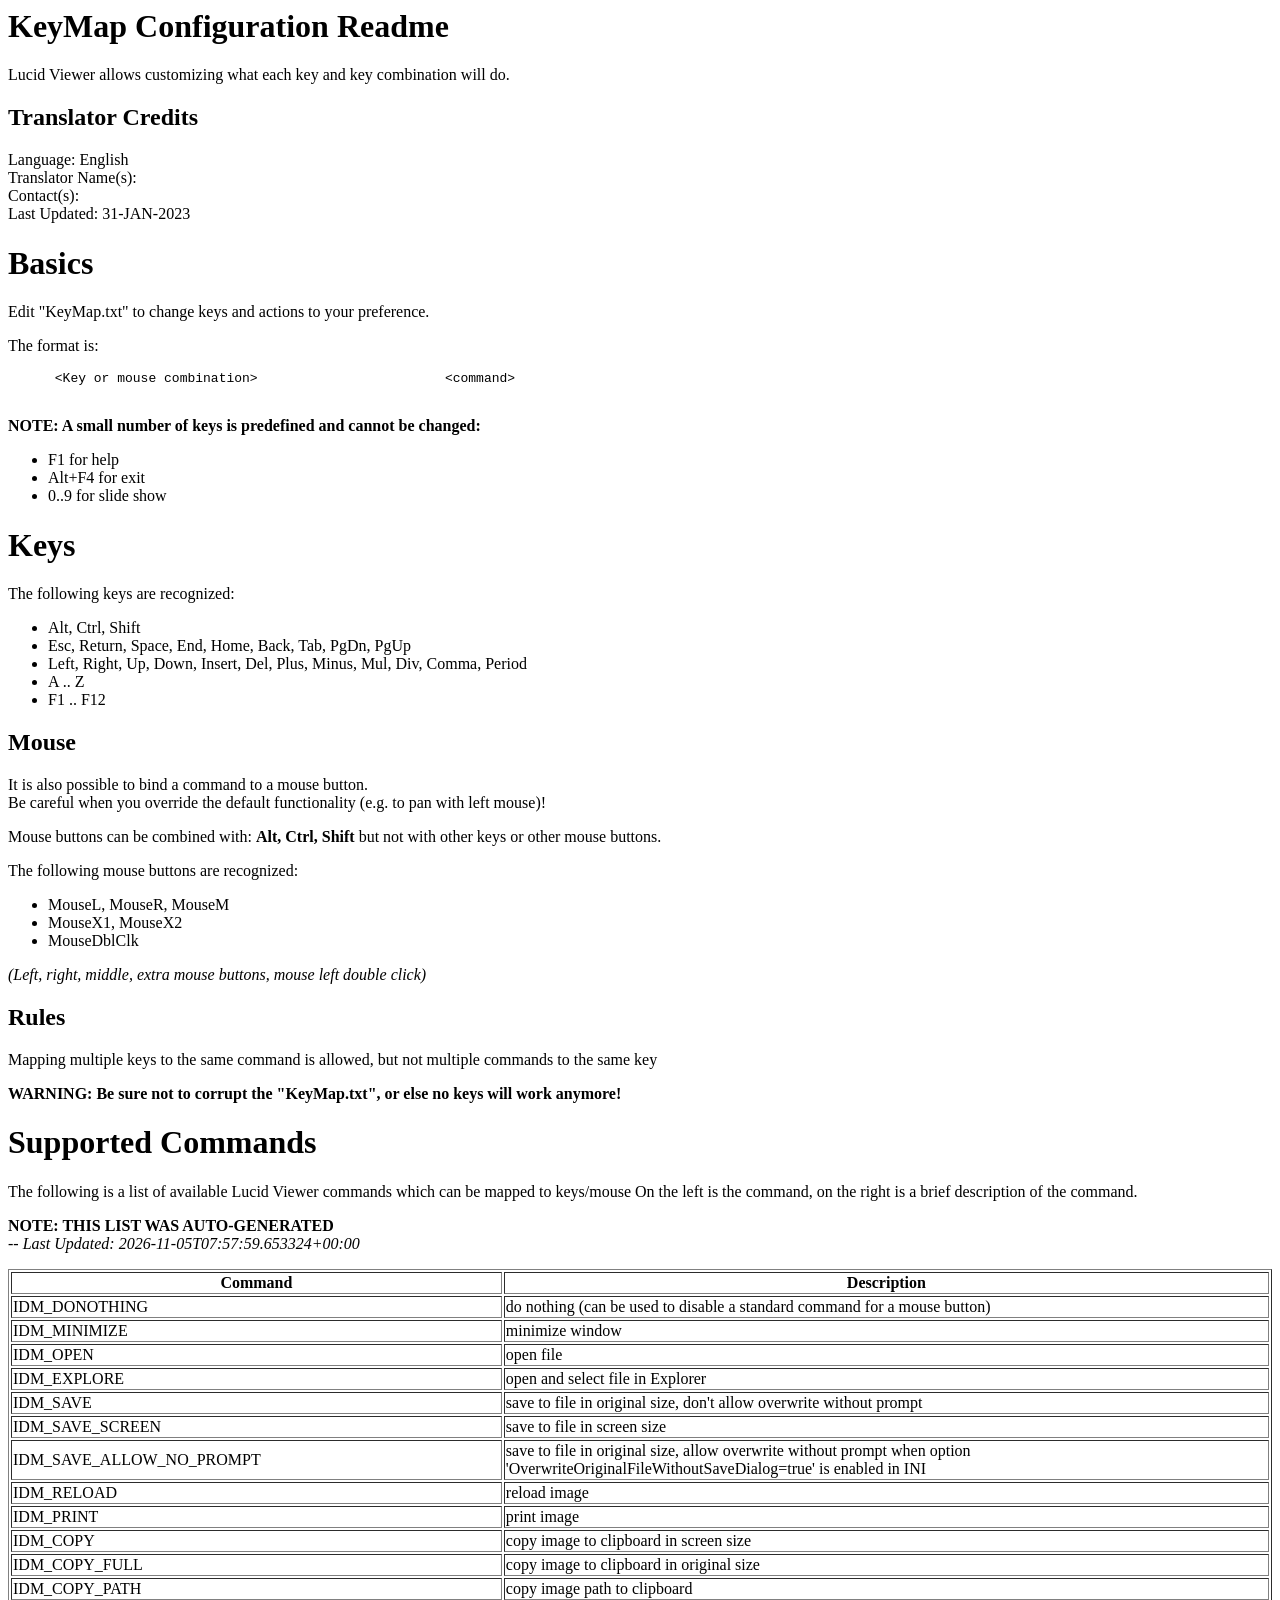
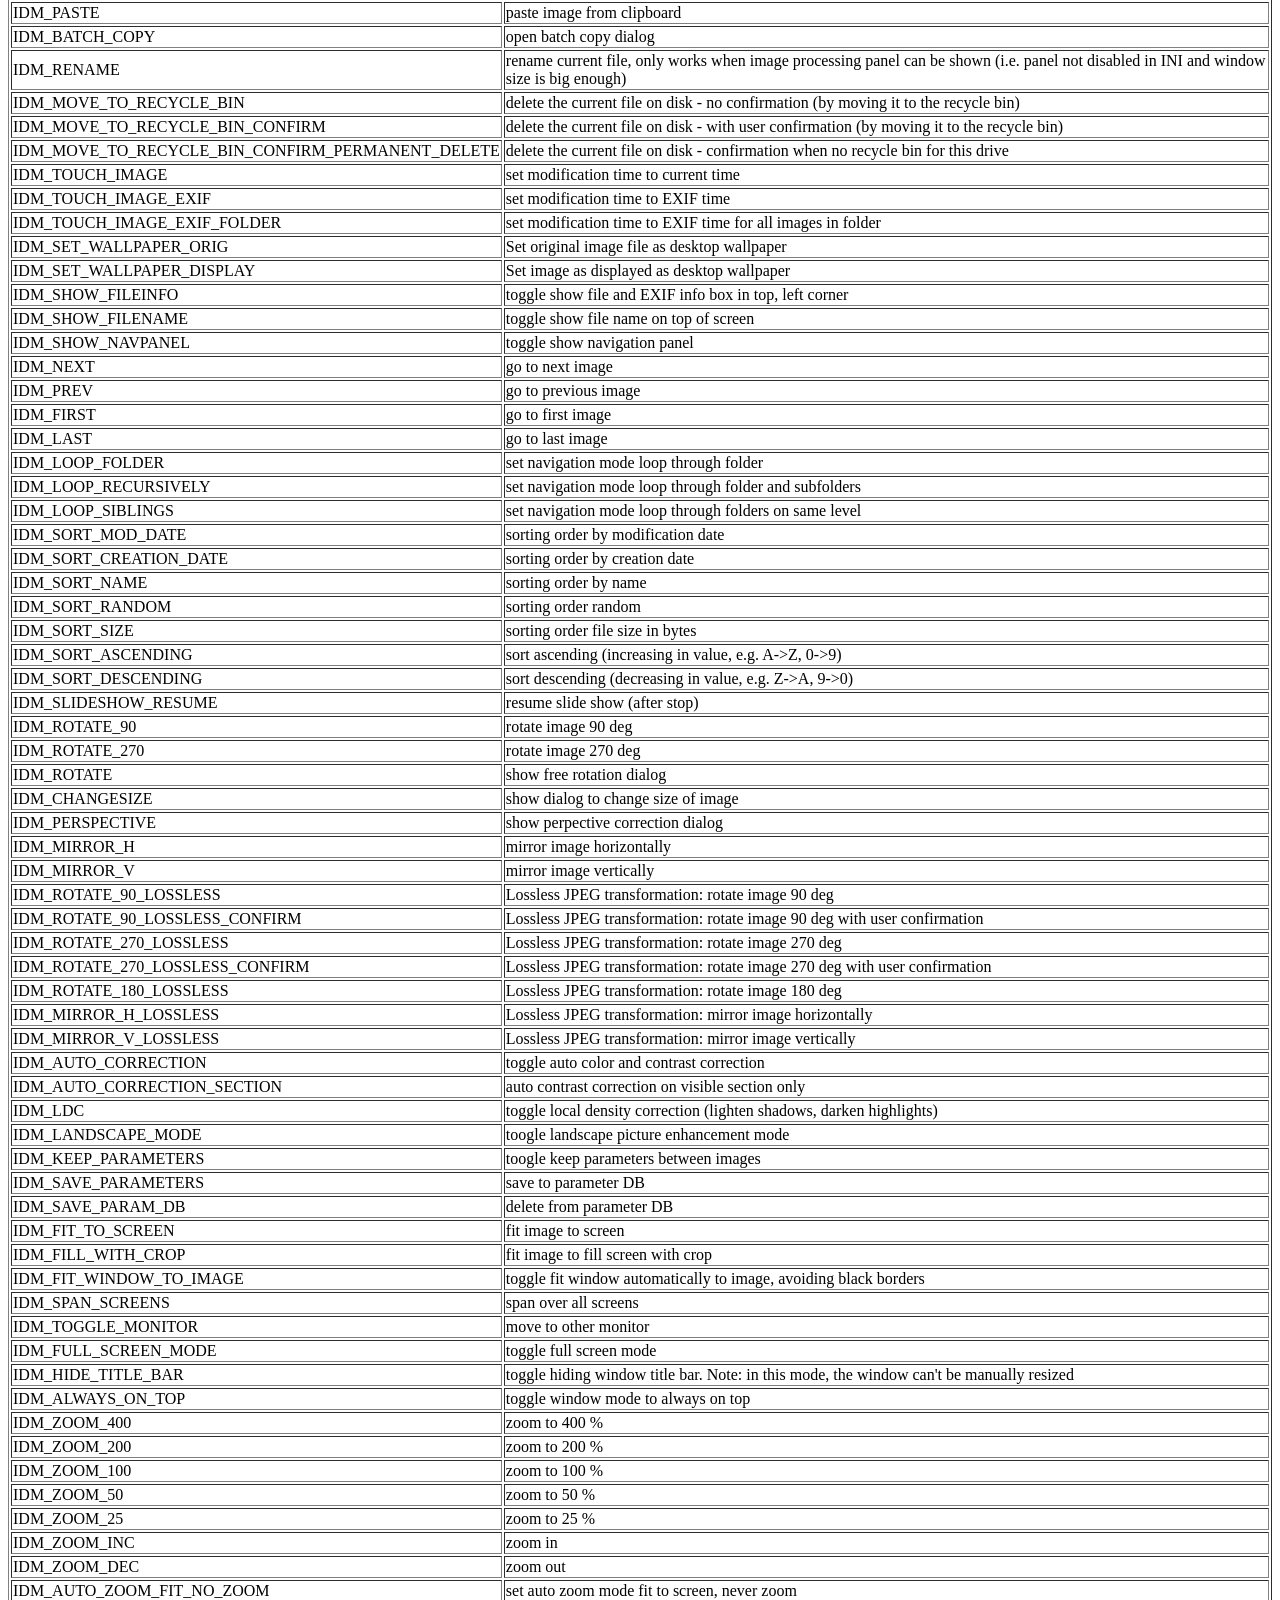
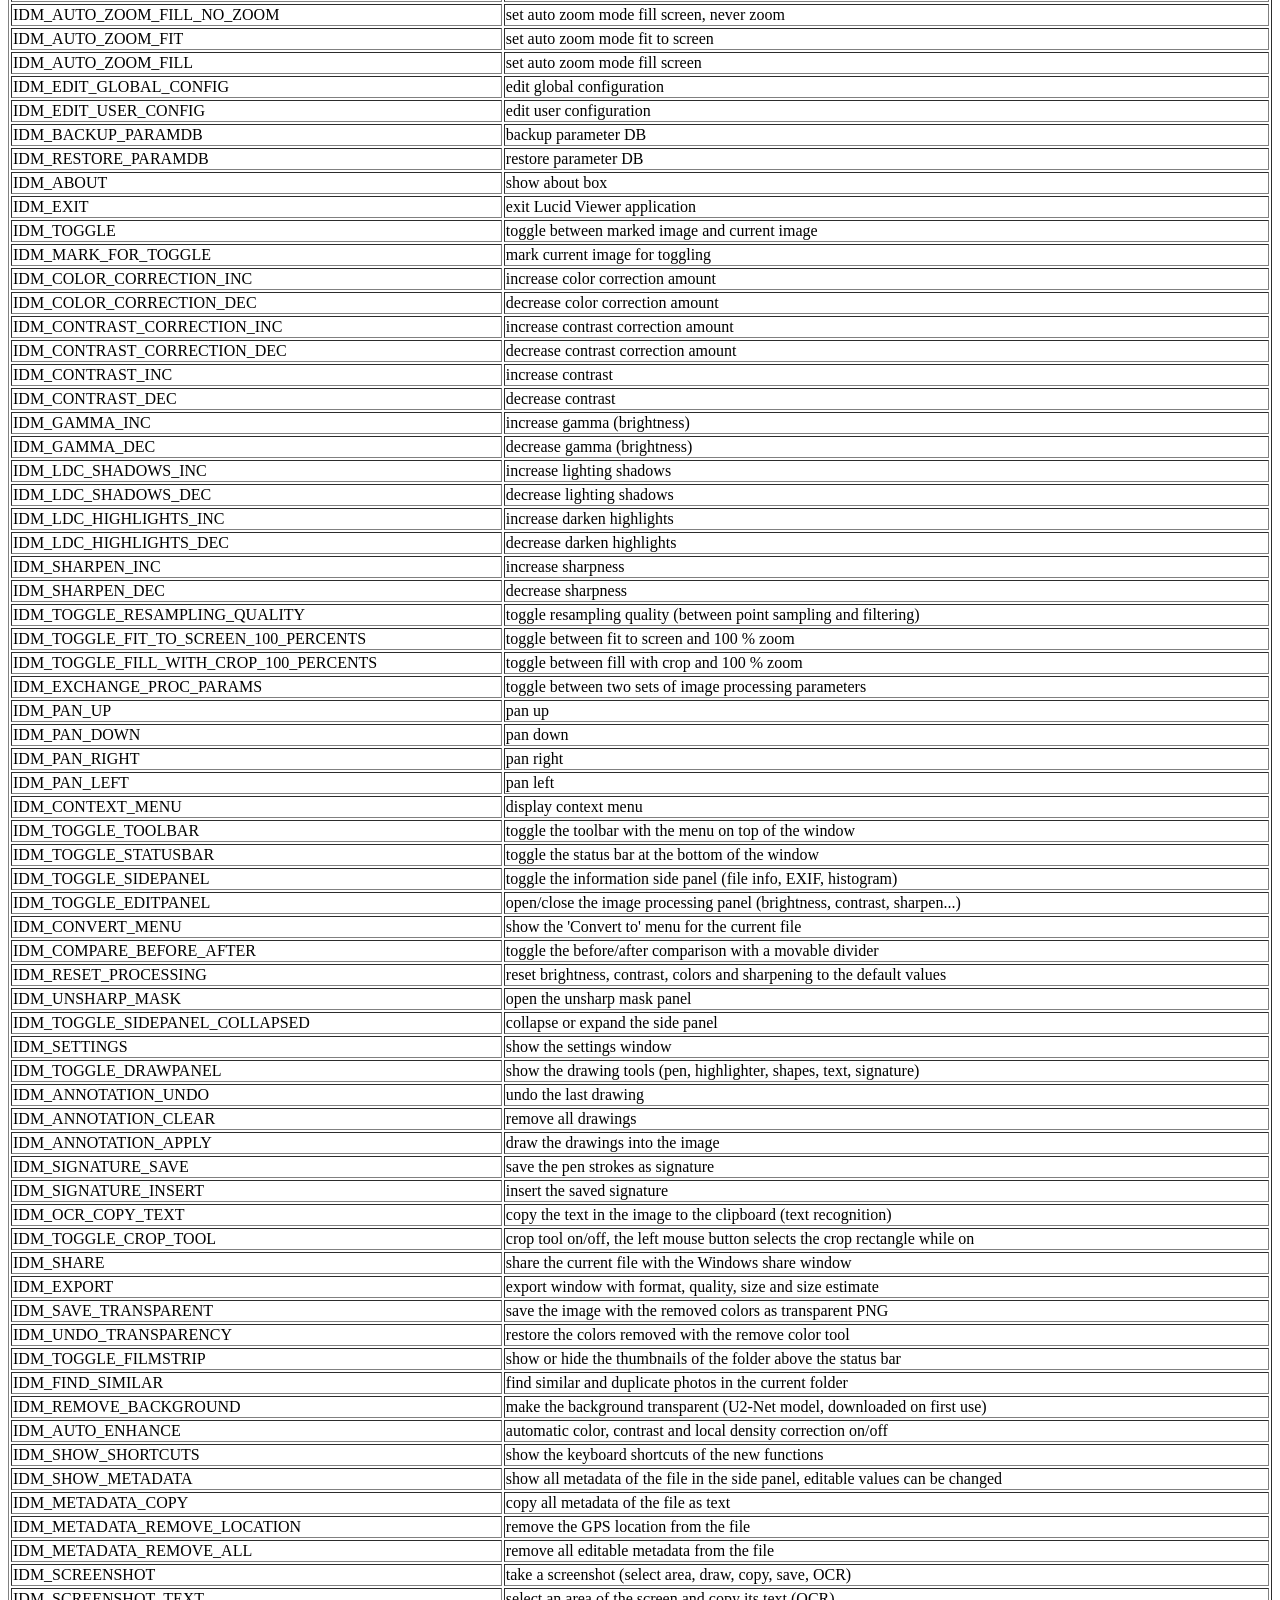
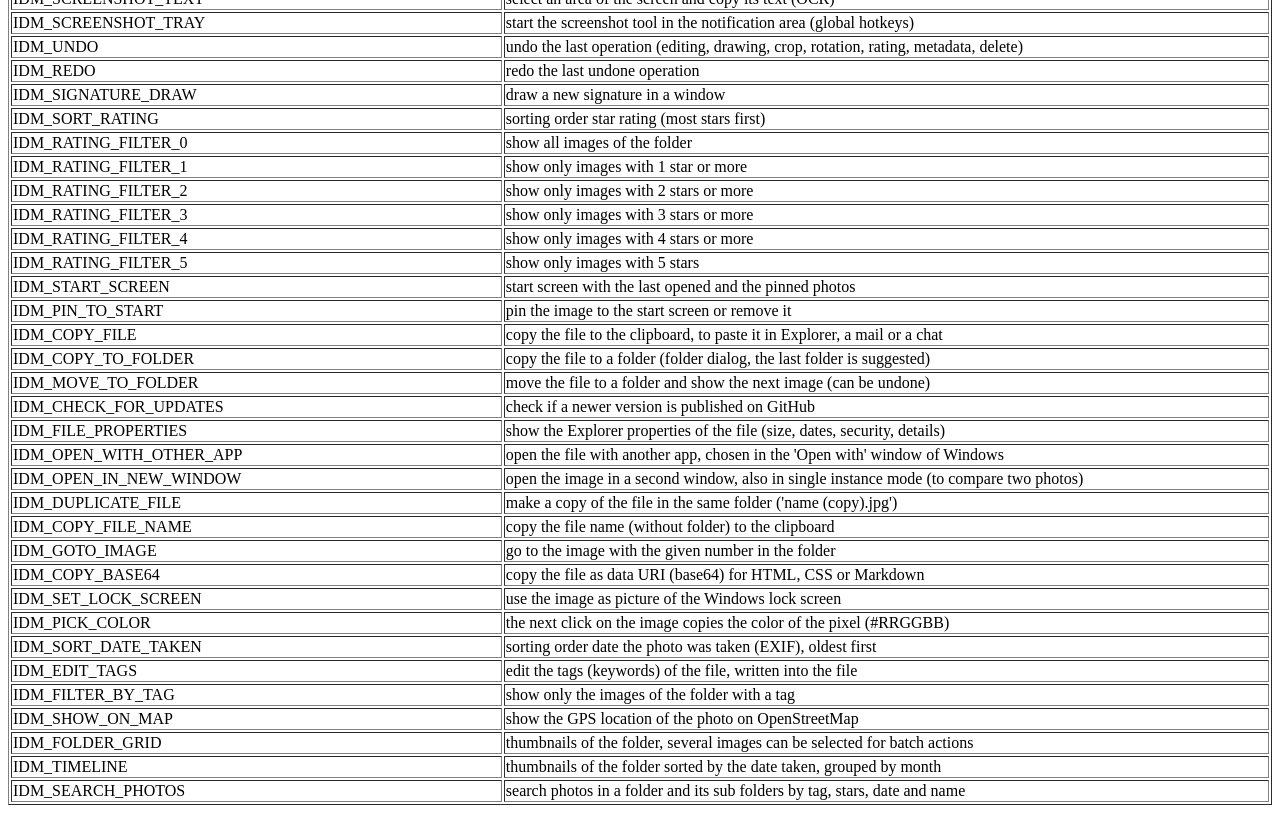
<file: src/LucidViewer/Config/KeyMap-README.html>
<html>
<head>
    <title>
        Lucid Viewer - KeyMap.txt README
    </title>
    <style>
.IDM_DONOTHING:before {
  content: "do nothing (can be used to disable a standard command for a mouse button)"
}

.IDM_MINIMIZE:before {
  content: "minimize window"
}

.IDM_OPEN:before {
  content: "open file"
}

.IDM_EXPLORE:before {
  content: "open and select file in Explorer"
}

.IDM_SAVE:before {
  content: "save to file in original size, don't allow overwrite without prompt"
}

.IDM_SAVE_SCREEN:before {
  content: "save to file in screen size"
}

.IDM_SAVE_ALLOW_NO_PROMPT:before {
  content: "save to file in original size, allow overwrite without prompt when option 'OverwriteOriginalFileWithoutSaveDialog=true' is enabled in INI"
}

.IDM_RELOAD:before {
  content: "reload image"
}

.IDM_PRINT:before {
  content: "print image"
}

.IDM_COPY:before {
  content: "copy image to clipboard in screen size"
}

.IDM_COPY_FULL:before {
  content: "copy image to clipboard in original size"
}

.IDM_COPY_PATH:before {
  content: "copy image path to clipboard"
}

.IDM_PASTE:before {
  content: "paste image from clipboard"
}

.IDM_BATCH_COPY:before {
  content: "open batch copy dialog"
}

.IDM_RENAME:before {
  content: "rename current file, only works when image processing panel can be shown (i.e. panel not disabled in INI and window size is big enough)"
}

.IDM_MOVE_TO_RECYCLE_BIN:before {
  content: "delete the current file on disk - no confirmation (by moving it to the recycle bin)"
}

.IDM_MOVE_TO_RECYCLE_BIN_CONFIRM:before {
  content: "delete the current file on disk - with user confirmation (by moving it to the recycle bin)"
}

.IDM_MOVE_TO_RECYCLE_BIN_CONFIRM_PERMANENT_DELETE:before {
  content: "delete the current file on disk - confirmation when no recycle bin for this drive"
}

.IDM_TOUCH_IMAGE:before {
  content: "set modification time to current time"
}

.IDM_TOUCH_IMAGE_EXIF:before {
  content: "set modification time to EXIF time"
}

.IDM_TOUCH_IMAGE_EXIF_FOLDER:before {
  content: "set modification time to EXIF time for all images in folder"
}

.IDM_SET_WALLPAPER_ORIG:before {
  content: "Set original image file as desktop wallpaper"
}

.IDM_SET_WALLPAPER_DISPLAY:before {
  content: "Set image as displayed as desktop wallpaper"
}

.IDM_SHOW_FILEINFO:before {
  content: "toggle show file and EXIF info box in top, left corner"
}

.IDM_SHOW_FILENAME:before {
  content: "toggle show file name on top of screen"
}

.IDM_SHOW_NAVPANEL:before {
  content: "toggle show navigation panel"
}

.IDM_NEXT:before {
  content: "go to next image"
}

.IDM_PREV:before {
  content: "go to previous image"
}

.IDM_FIRST:before {
  content: "go to first image"
}

.IDM_LAST:before {
  content: "go to last image"
}

.IDM_LOOP_FOLDER:before {
  content: "set navigation mode loop through folder"
}

.IDM_LOOP_RECURSIVELY:before {
  content: "set navigation mode loop through folder and subfolders"
}

.IDM_LOOP_SIBLINGS:before {
  content: "set navigation mode loop through folders on same level"
}

.IDM_SORT_MOD_DATE:before {
  content: "sorting order by modification date"
}

.IDM_SORT_CREATION_DATE:before {
  content: "sorting order by creation date"
}

.IDM_SORT_NAME:before {
  content: "sorting order by name"
}

.IDM_SORT_RANDOM:before {
  content: "sorting order random"
}

.IDM_SORT_SIZE:before {
  content: "sorting order file size in bytes"
}

.IDM_SORT_ASCENDING:before {
  content: "sort ascending (increasing in value, e.g. A->Z, 0->9)"
}

.IDM_SORT_DESCENDING:before {
  content: "sort descending (decreasing in value, e.g. Z->A, 9->0)"
}

.IDM_SLIDESHOW_RESUME:before {
  content: "resume slide show (after stop)"
}

.IDM_ROTATE_90:before {
  content: "rotate image 90 deg"
}

.IDM_ROTATE_270:before {
  content: "rotate image 270 deg"
}

.IDM_ROTATE:before {
  content: "show free rotation dialog"
}

.IDM_CHANGESIZE:before {
  content: "show dialog to change size of image"
}

.IDM_PERSPECTIVE:before {
  content: "show perpective correction dialog"
}

.IDM_MIRROR_H:before {
  content: "mirror image horizontally"
}

.IDM_MIRROR_V:before {
  content: "mirror image vertically"
}

.IDM_ROTATE_90_LOSSLESS:before {
  content: "Lossless JPEG transformation: rotate image 90 deg"
}

.IDM_ROTATE_90_LOSSLESS_CONFIRM:before {
  content: "Lossless JPEG transformation: rotate image 90 deg with user confirmation"
}

.IDM_ROTATE_270_LOSSLESS:before {
  content: "Lossless JPEG transformation: rotate image 270 deg"
}

.IDM_ROTATE_270_LOSSLESS_CONFIRM:before {
  content: "Lossless JPEG transformation: rotate image 270 deg with user confirmation"
}

.IDM_ROTATE_180_LOSSLESS:before {
  content: "Lossless JPEG transformation: rotate image 180 deg"
}

.IDM_MIRROR_H_LOSSLESS:before {
  content: "Lossless JPEG transformation: mirror image horizontally"
}

.IDM_MIRROR_V_LOSSLESS:before {
  content: "Lossless JPEG transformation: mirror image vertically"
}

.IDM_AUTO_CORRECTION:before {
  content: "toggle auto color and contrast correction"
}

.IDM_AUTO_CORRECTION_SECTION:before {
  content: "auto contrast correction on visible section only"
}

.IDM_LDC:before {
  content: "toggle local density correction (lighten shadows, darken highlights)"
}

.IDM_LANDSCAPE_MODE:before {
  content: "toogle landscape picture enhancement mode"
}

.IDM_KEEP_PARAMETERS:before {
  content: "toogle keep parameters between images"
}

.IDM_SAVE_PARAMETERS:before {
  content: "save to parameter DB"
}

.IDM_SAVE_PARAM_DB:before {
  content: "delete from parameter DB"
}

.IDM_FIT_TO_SCREEN:before {
  content: "fit image to screen"
}

.IDM_FILL_WITH_CROP:before {
  content: "fit image to fill screen with crop"
}

.IDM_FIT_WINDOW_TO_IMAGE:before {
  content: "toggle fit window automatically to image, avoiding black borders"
}

.IDM_SPAN_SCREENS:before {
  content: "span over all screens"
}

.IDM_TOGGLE_MONITOR:before {
  content: "move to other monitor"
}

.IDM_FULL_SCREEN_MODE:before {
  content: "toggle full screen mode"
}

.IDM_HIDE_TITLE_BAR:before {
  content: "toggle hiding window title bar.  Note: in this mode, the window can't be manually resized"
}

.IDM_ALWAYS_ON_TOP:before {
  content: "toggle window mode to always on top"
}

.IDM_ZOOM_400:before {
  content: "zoom to 400 %"
}

.IDM_ZOOM_200:before {
  content: "zoom to 200 %"
}

.IDM_ZOOM_100:before {
  content: "zoom to 100 %"
}

.IDM_ZOOM_50:before {
  content: "zoom to 50 %"
}

.IDM_ZOOM_25:before {
  content: "zoom to 25 %"
}

.IDM_ZOOM_INC:before {
  content: "zoom in"
}

.IDM_ZOOM_DEC:before {
  content: "zoom out"
}

.IDM_AUTO_ZOOM_FIT_NO_ZOOM:before {
  content: "set auto zoom mode fit to screen, never zoom"
}

.IDM_AUTO_ZOOM_FILL_NO_ZOOM:before {
  content: "set auto zoom mode fill screen, never zoom"
}

.IDM_AUTO_ZOOM_FIT:before {
  content: "set auto zoom mode fit to screen"
}

.IDM_AUTO_ZOOM_FILL:before {
  content: "set auto zoom mode fill screen"
}

.IDM_EDIT_GLOBAL_CONFIG:before {
  content: "edit global configuration"
}

.IDM_EDIT_USER_CONFIG:before {
  content: "edit user configuration"
}

.IDM_BACKUP_PARAMDB:before {
  content: "backup parameter DB"
}

.IDM_RESTORE_PARAMDB:before {
  content: "restore parameter DB"
}

.IDM_ABOUT:before {
  content: "show about box"
}

.IDM_EXIT:before {
  content: "exit Lucid Viewer application"
}

.IDM_TOGGLE:before {
  content: "toggle between marked image and current image"
}

.IDM_MARK_FOR_TOGGLE:before {
  content: "mark current image for toggling"
}

.IDM_COLOR_CORRECTION_INC:before {
  content: "increase color correction amount"
}

.IDM_COLOR_CORRECTION_DEC:before {
  content: "decrease color correction amount"
}

.IDM_CONTRAST_CORRECTION_INC:before {
  content: "increase contrast correction amount"
}

.IDM_CONTRAST_CORRECTION_DEC:before {
  content: "decrease contrast correction amount"
}

.IDM_CONTRAST_INC:before {
  content: "increase contrast"
}

.IDM_CONTRAST_DEC:before {
  content: "decrease contrast"
}

.IDM_GAMMA_INC:before {
  content: "increase gamma (brightness)"
}

.IDM_GAMMA_DEC:before {
  content: "decrease gamma (brightness)"
}

.IDM_LDC_SHADOWS_INC:before {
  content: "increase lighting shadows"
}

.IDM_LDC_SHADOWS_DEC:before {
  content: "decrease lighting shadows"
}

.IDM_LDC_HIGHLIGHTS_INC:before {
  content: "increase darken highlights"
}

.IDM_LDC_HIGHLIGHTS_DEC:before {
  content: "decrease darken highlights"
}

.IDM_SHARPEN_INC:before {
  content: "increase sharpness"
}

.IDM_SHARPEN_DEC:before {
  content: "decrease sharpness"
}

.IDM_TOGGLE_RESAMPLING_QUALITY:before {
  content: "toggle resampling quality (between point sampling and filtering)"
}

.IDM_TOGGLE_FIT_TO_SCREEN_100_PERCENTS:before {
  content: "toggle between fit to screen and 100 % zoom"
}

.IDM_TOGGLE_FILL_WITH_CROP_100_PERCENTS:before {
  content: "toggle between fill with crop and 100 % zoom"
}

.IDM_EXCHANGE_PROC_PARAMS:before {
  content: "toggle between two sets of image processing parameters"
}

.IDM_PAN_UP:before {
  content: "pan up"
}

.IDM_PAN_DOWN:before {
  content: "pan down"
}

.IDM_PAN_RIGHT:before {
  content: "pan right"
}

.IDM_PAN_LEFT:before {
  content: "pan left"
}

.IDM_CONTEXT_MENU:before {
  content: "display context menu"
}

.IDM_TOGGLE_TOOLBAR:before {
  content: "toggle the toolbar with the menu on top of the window"
}

.IDM_TOGGLE_STATUSBAR:before {
  content: "toggle the status bar at the bottom of the window"
}

.IDM_TOGGLE_SIDEPANEL:before {
  content: "toggle the information side panel (file info, EXIF, histogram)"
}

.IDM_TOGGLE_EDITPANEL:before {
  content: "open/close the image processing panel (brightness, contrast, sharpen...)"
}

.IDM_CONVERT_MENU:before {
  content: "show the 'Convert to' menu for the current file"
}

.IDM_COMPARE_BEFORE_AFTER:before {
  content: "toggle the before/after comparison with a movable divider"
}

.IDM_RESET_PROCESSING:before {
  content: "reset brightness, contrast, colors and sharpening to the default values"
}

.IDM_UNSHARP_MASK:before {
  content: "open the unsharp mask panel"
}

.IDM_TOGGLE_SIDEPANEL_COLLAPSED:before {
  content: "collapse or expand the side panel"
}

.IDM_SETTINGS:before {
  content: "show the settings window"
}

.IDM_TOGGLE_DRAWPANEL:before {
  content: "show the drawing tools (pen, highlighter, shapes, text, signature)"
}

.IDM_ANNOTATION_UNDO:before {
  content: "undo the last drawing"
}

.IDM_ANNOTATION_CLEAR:before {
  content: "remove all drawings"
}

.IDM_ANNOTATION_APPLY:before {
  content: "draw the drawings into the image"
}

.IDM_SIGNATURE_SAVE:before {
  content: "save the pen strokes as signature"
}

.IDM_SIGNATURE_INSERT:before {
  content: "insert the saved signature"
}

.IDM_OCR_COPY_TEXT:before {
  content: "copy the text in the image to the clipboard (text recognition)"
}

.IDM_TOGGLE_CROP_TOOL:before {
  content: "crop tool on/off, the left mouse button selects the crop rectangle while on"
}

.IDM_SHARE:before {
  content: "share the current file with the Windows share window"
}

.IDM_EXPORT:before {
  content: "export window with format, quality, size and size estimate"
}

.IDM_SAVE_TRANSPARENT:before {
  content: "save the image with the removed colors as transparent PNG"
}

.IDM_UNDO_TRANSPARENCY:before {
  content: "restore the colors removed with the remove color tool"
}

.IDM_TOGGLE_FILMSTRIP:before {
  content: "show or hide the thumbnails of the folder above the status bar"
}

.IDM_FIND_SIMILAR:before {
  content: "find similar and duplicate photos in the current folder"
}

.IDM_REMOVE_BACKGROUND:before {
  content: "make the background transparent (U2-Net model, downloaded on first use)"
}

.IDM_AUTO_ENHANCE:before {
  content: "automatic color, contrast and local density correction on/off"
}

.IDM_SHOW_SHORTCUTS:before {
  content: "show the keyboard shortcuts of the new functions"
}

.IDM_SHOW_METADATA:before {
  content: "show all metadata of the file in the side panel, editable values can be changed"
}

.IDM_METADATA_COPY:before {
  content: "copy all metadata of the file as text"
}

.IDM_METADATA_REMOVE_LOCATION:before {
  content: "remove the GPS location from the file"
}

.IDM_METADATA_REMOVE_ALL:before {
  content: "remove all editable metadata from the file"
}

.IDM_SCREENSHOT:before {
  content: "take a screenshot (select area, draw, copy, save, OCR)"
}

.IDM_SCREENSHOT_TEXT:before {
  content: "select an area of the screen and copy its text (OCR)"
}

.IDM_SCREENSHOT_TRAY:before {
  content: "start the screenshot tool in the notification area (global hotkeys)"
}

.IDM_UNDO:before {
  content: "undo the last operation (editing, drawing, crop, rotation, rating, metadata, delete)"
}

.IDM_REDO:before {
  content: "redo the last undone operation"
}

.IDM_SIGNATURE_DRAW:before {
  content: "draw a new signature in a window"
}

.IDM_SORT_RATING:before {
  content: "sorting order star rating (most stars first)"
}

.IDM_RATING_FILTER_0:before {
  content: "show all images of the folder"
}

.IDM_RATING_FILTER_1:before {
  content: "show only images with 1 star or more"
}

.IDM_RATING_FILTER_2:before {
  content: "show only images with 2 stars or more"
}

.IDM_RATING_FILTER_3:before {
  content: "show only images with 3 stars or more"
}

.IDM_RATING_FILTER_4:before {
  content: "show only images with 4 stars or more"
}

.IDM_RATING_FILTER_5:before {
  content: "show only images with 5 stars"
}

.IDM_START_SCREEN:before {
  content: "start screen with the last opened and the pinned photos"
}

.IDM_PIN_TO_START:before {
  content: "pin the image to the start screen or remove it"
}

.IDM_COPY_FILE:before {
  content: "copy the file to the clipboard, to paste it in Explorer, a mail or a chat"
}

.IDM_COPY_TO_FOLDER:before {
  content: "copy the file to a folder (folder dialog, the last folder is suggested)"
}

.IDM_MOVE_TO_FOLDER:before {
  content: "move the file to a folder and show the next image (can be undone)"
}

.IDM_CHECK_FOR_UPDATES:before {
  content: "check if a newer version is published on GitHub"
}

.IDM_FILE_PROPERTIES:before {
  content: "show the Explorer properties of the file (size, dates, security, details)"
}

.IDM_OPEN_WITH_OTHER_APP:before {
  content: "open the file with another app, chosen in the 'Open with' window of Windows"
}

.IDM_OPEN_IN_NEW_WINDOW:before {
  content: "open the image in a second window, also in single instance mode (to compare two photos)"
}

.IDM_DUPLICATE_FILE:before {
  content: "make a copy of the file in the same folder ('name (copy).jpg')"
}

.IDM_COPY_FILE_NAME:before {
  content: "copy the file name (without folder) to the clipboard"
}

.IDM_GOTO_IMAGE:before {
  content: "go to the image with the given number in the folder"
}

.IDM_COPY_BASE64:before {
  content: "copy the file as data URI (base64) for HTML, CSS or Markdown"
}

.IDM_SET_LOCK_SCREEN:before {
  content: "use the image as picture of the Windows lock screen"
}

.IDM_PICK_COLOR:before {
  content: "the next click on the image copies the color of the pixel (#RRGGBB)"
}

.IDM_SORT_DATE_TAKEN:before {
  content: "sorting order date the photo was taken (EXIF), oldest first"
}

.IDM_EDIT_TAGS:before {
  content: "edit the tags (keywords) of the file, written into the file"
}

.IDM_FILTER_BY_TAG:before {
  content: "show only the images of the folder with a tag"
}

.IDM_SHOW_ON_MAP:before {
  content: "show the GPS location of the photo on OpenStreetMap"
}

.IDM_FOLDER_GRID:before {
  content: "thumbnails of the folder, several images can be selected for batch actions"
}

.IDM_TIMELINE:before {
  content: "thumbnails of the folder sorted by the date taken, grouped by month"
}

.IDM_SEARCH_PHOTOS:before {
  content: "search photos in a folder and its sub folders by tag, stars, date and name"
}
</style></head><body>

<header>
    <h1>
        KeyMap Configuration Readme
    </h1>
</header>

Lucid Viewer allows customizing what each key and key combination will do.

<h2>
    Translator Credits
</h2>
Language: English<br />
Translator Name(s): <br />
Contact(s): <br />
Last Updated: 31-JAN-2023<br />

<h1>
    Basics
</h1>
<p>
    Edit "KeyMap.txt" to change keys and actions to your preference.
</p>

<p>
    The format is:
    <pre>
      &lt;Key or mouse combination&gt;			&lt;command&gt;
    </pre>
</p>

<b>
    NOTE: A small number of keys is predefined and cannot be changed:
</b>
<ul>
    <li>F1 for help</li>
    <li>Alt+F4 for exit</li>
    <li>0..9 for slide show</li>
</ul>

<h1>
    Keys
</h1>

The following keys are recognized:
<ul>
    <li>Alt, Ctrl, Shift</li>
    <li>Esc, Return, Space, End, Home, Back, Tab, PgDn, PgUp</li>
    <li>Left, Right, Up, Down, Insert, Del, Plus, Minus, Mul, Div, Comma, Period</li>
    <li>A .. Z</li>
    <li>F1 .. F12</li>
</ul>

<h2>
    Mouse
</h2>

<p>
    It is also possible to bind a command to a mouse button.<br />
    Be careful when you override the default functionality (e.g. to pan with left mouse)!
</p>

Mouse buttons can be combined with:  <b>Alt, Ctrl, Shift</b>
but not with other keys or other mouse buttons.

<p>
    The following mouse buttons are recognized:
    <ul>
        <li>MouseL, MouseR, MouseM</li>
        <li>MouseX1, MouseX2</li>
        <li>MouseDblClk</li>
    </ul>

    <i>
        (Left, right, middle, extra mouse buttons, mouse left double click)
    </i>
</p>


<h2>
    Rules
</h2>

<p>
    Mapping multiple keys to the same command is allowed, but not multiple commands to the same key
</p>

<p><b>
    WARNING: Be sure not to corrupt the "KeyMap.txt", or else no keys will work anymore!
</b></p>


<h1>
    Supported Commands
</h1>

<p>
    The following is a list of available Lucid Viewer commands which can be mapped to keys/mouse
    On the left is the command, on the right is a brief description of the command.
</p>

<p>
    <b>
        NOTE: THIS LIST WAS AUTO-GENERATED
    </b>
    <br />
    <i>
        -- Last Updated: 2026-11-05T07:57:59.653324+00:00
    </i>
</p>

<!--
<p><i>
    (Devs: see "extras\scripts" for more info.)
</i></p>
-->

<!-- ###################### TRANSLATORS - THERE IS _NOTHING_ TO TRANSLATE BELOW THIS LINE ###################### -->



<table border="1">
  <tr>
    <th>
      Command
    </th>
    <th>
      Description
    </th>
  </tr>


  <tr><td>IDM_DONOTHING</td>
    <td>
      <span class="IDM_DONOTHING" />
    </td>
  </tr>

  <tr><td>IDM_MINIMIZE</td>
    <td>
      <span class="IDM_MINIMIZE" />
    </td>
  </tr>

  <tr><td>IDM_OPEN</td>
    <td>
      <span class="IDM_OPEN" />
    </td>
  </tr>

  <tr><td>IDM_EXPLORE</td>
    <td>
      <span class="IDM_EXPLORE" />
    </td>
  </tr>

  <tr><td>IDM_SAVE</td>
    <td>
      <span class="IDM_SAVE" />
    </td>
  </tr>

  <tr><td>IDM_SAVE_SCREEN</td>
    <td>
      <span class="IDM_SAVE_SCREEN" />
    </td>
  </tr>

  <tr><td>IDM_SAVE_ALLOW_NO_PROMPT</td>
    <td>
      <span class="IDM_SAVE_ALLOW_NO_PROMPT" />
    </td>
  </tr>

  <tr><td>IDM_RELOAD</td>
    <td>
      <span class="IDM_RELOAD" />
    </td>
  </tr>

  <tr><td>IDM_PRINT</td>
    <td>
      <span class="IDM_PRINT" />
    </td>
  </tr>

  <tr><td>IDM_COPY</td>
    <td>
      <span class="IDM_COPY" />
    </td>
  </tr>

  <tr><td>IDM_COPY_FULL</td>
    <td>
      <span class="IDM_COPY_FULL" />
    </td>
  </tr>

  <tr><td>IDM_COPY_PATH</td>
    <td>
      <span class="IDM_COPY_PATH" />
    </td>
  </tr>

  <tr><td>IDM_PASTE</td>
    <td>
      <span class="IDM_PASTE" />
    </td>
  </tr>

  <tr><td>IDM_BATCH_COPY</td>
    <td>
      <span class="IDM_BATCH_COPY" />
    </td>
  </tr>

  <tr><td>IDM_RENAME</td>
    <td>
      <span class="IDM_RENAME" />
    </td>
  </tr>

  <tr><td>IDM_MOVE_TO_RECYCLE_BIN</td>
    <td>
      <span class="IDM_MOVE_TO_RECYCLE_BIN" />
    </td>
  </tr>

  <tr><td>IDM_MOVE_TO_RECYCLE_BIN_CONFIRM</td>
    <td>
      <span class="IDM_MOVE_TO_RECYCLE_BIN_CONFIRM" />
    </td>
  </tr>

  <tr><td>IDM_MOVE_TO_RECYCLE_BIN_CONFIRM_PERMANENT_DELETE</td>
    <td>
      <span class="IDM_MOVE_TO_RECYCLE_BIN_CONFIRM_PERMANENT_DELETE" />
    </td>
  </tr>

  <tr><td>IDM_TOUCH_IMAGE</td>
    <td>
      <span class="IDM_TOUCH_IMAGE" />
    </td>
  </tr>

  <tr><td>IDM_TOUCH_IMAGE_EXIF</td>
    <td>
      <span class="IDM_TOUCH_IMAGE_EXIF" />
    </td>
  </tr>

  <tr><td>IDM_TOUCH_IMAGE_EXIF_FOLDER</td>
    <td>
      <span class="IDM_TOUCH_IMAGE_EXIF_FOLDER" />
    </td>
  </tr>

  <tr><td>IDM_SET_WALLPAPER_ORIG</td>
    <td>
      <span class="IDM_SET_WALLPAPER_ORIG" />
    </td>
  </tr>

  <tr><td>IDM_SET_WALLPAPER_DISPLAY</td>
    <td>
      <span class="IDM_SET_WALLPAPER_DISPLAY" />
    </td>
  </tr>

  <tr><td>IDM_SHOW_FILEINFO</td>
    <td>
      <span class="IDM_SHOW_FILEINFO" />
    </td>
  </tr>

  <tr><td>IDM_SHOW_FILENAME</td>
    <td>
      <span class="IDM_SHOW_FILENAME" />
    </td>
  </tr>

  <tr><td>IDM_SHOW_NAVPANEL</td>
    <td>
      <span class="IDM_SHOW_NAVPANEL" />
    </td>
  </tr>

  <tr><td>IDM_NEXT</td>
    <td>
      <span class="IDM_NEXT" />
    </td>
  </tr>

  <tr><td>IDM_PREV</td>
    <td>
      <span class="IDM_PREV" />
    </td>
  </tr>

  <tr><td>IDM_FIRST</td>
    <td>
      <span class="IDM_FIRST" />
    </td>
  </tr>

  <tr><td>IDM_LAST</td>
    <td>
      <span class="IDM_LAST" />
    </td>
  </tr>

  <tr><td>IDM_LOOP_FOLDER</td>
    <td>
      <span class="IDM_LOOP_FOLDER" />
    </td>
  </tr>

  <tr><td>IDM_LOOP_RECURSIVELY</td>
    <td>
      <span class="IDM_LOOP_RECURSIVELY" />
    </td>
  </tr>

  <tr><td>IDM_LOOP_SIBLINGS</td>
    <td>
      <span class="IDM_LOOP_SIBLINGS" />
    </td>
  </tr>

  <tr><td>IDM_SORT_MOD_DATE</td>
    <td>
      <span class="IDM_SORT_MOD_DATE" />
    </td>
  </tr>

  <tr><td>IDM_SORT_CREATION_DATE</td>
    <td>
      <span class="IDM_SORT_CREATION_DATE" />
    </td>
  </tr>

  <tr><td>IDM_SORT_NAME</td>
    <td>
      <span class="IDM_SORT_NAME" />
    </td>
  </tr>

  <tr><td>IDM_SORT_RANDOM</td>
    <td>
      <span class="IDM_SORT_RANDOM" />
    </td>
  </tr>

  <tr><td>IDM_SORT_SIZE</td>
    <td>
      <span class="IDM_SORT_SIZE" />
    </td>
  </tr>

  <tr><td>IDM_SORT_ASCENDING</td>
    <td>
      <span class="IDM_SORT_ASCENDING" />
    </td>
  </tr>

  <tr><td>IDM_SORT_DESCENDING</td>
    <td>
      <span class="IDM_SORT_DESCENDING" />
    </td>
  </tr>

  <tr><td>IDM_SLIDESHOW_RESUME</td>
    <td>
      <span class="IDM_SLIDESHOW_RESUME" />
    </td>
  </tr>

  <tr><td>IDM_ROTATE_90</td>
    <td>
      <span class="IDM_ROTATE_90" />
    </td>
  </tr>

  <tr><td>IDM_ROTATE_270</td>
    <td>
      <span class="IDM_ROTATE_270" />
    </td>
  </tr>

  <tr><td>IDM_ROTATE</td>
    <td>
      <span class="IDM_ROTATE" />
    </td>
  </tr>

  <tr><td>IDM_CHANGESIZE</td>
    <td>
      <span class="IDM_CHANGESIZE" />
    </td>
  </tr>

  <tr><td>IDM_PERSPECTIVE</td>
    <td>
      <span class="IDM_PERSPECTIVE" />
    </td>
  </tr>

  <tr><td>IDM_MIRROR_H</td>
    <td>
      <span class="IDM_MIRROR_H" />
    </td>
  </tr>

  <tr><td>IDM_MIRROR_V</td>
    <td>
      <span class="IDM_MIRROR_V" />
    </td>
  </tr>

  <tr><td>IDM_ROTATE_90_LOSSLESS</td>
    <td>
      <span class="IDM_ROTATE_90_LOSSLESS" />
    </td>
  </tr>

  <tr><td>IDM_ROTATE_90_LOSSLESS_CONFIRM</td>
    <td>
      <span class="IDM_ROTATE_90_LOSSLESS_CONFIRM" />
    </td>
  </tr>

  <tr><td>IDM_ROTATE_270_LOSSLESS</td>
    <td>
      <span class="IDM_ROTATE_270_LOSSLESS" />
    </td>
  </tr>

  <tr><td>IDM_ROTATE_270_LOSSLESS_CONFIRM</td>
    <td>
      <span class="IDM_ROTATE_270_LOSSLESS_CONFIRM" />
    </td>
  </tr>

  <tr><td>IDM_ROTATE_180_LOSSLESS</td>
    <td>
      <span class="IDM_ROTATE_180_LOSSLESS" />
    </td>
  </tr>

  <tr><td>IDM_MIRROR_H_LOSSLESS</td>
    <td>
      <span class="IDM_MIRROR_H_LOSSLESS" />
    </td>
  </tr>

  <tr><td>IDM_MIRROR_V_LOSSLESS</td>
    <td>
      <span class="IDM_MIRROR_V_LOSSLESS" />
    </td>
  </tr>

  <tr><td>IDM_AUTO_CORRECTION</td>
    <td>
      <span class="IDM_AUTO_CORRECTION" />
    </td>
  </tr>

  <tr><td>IDM_AUTO_CORRECTION_SECTION</td>
    <td>
      <span class="IDM_AUTO_CORRECTION_SECTION" />
    </td>
  </tr>

  <tr><td>IDM_LDC</td>
    <td>
      <span class="IDM_LDC" />
    </td>
  </tr>

  <tr><td>IDM_LANDSCAPE_MODE</td>
    <td>
      <span class="IDM_LANDSCAPE_MODE" />
    </td>
  </tr>

  <tr><td>IDM_KEEP_PARAMETERS</td>
    <td>
      <span class="IDM_KEEP_PARAMETERS" />
    </td>
  </tr>

  <tr><td>IDM_SAVE_PARAMETERS</td>
    <td>
      <span class="IDM_SAVE_PARAMETERS" />
    </td>
  </tr>

  <tr><td>IDM_SAVE_PARAM_DB</td>
    <td>
      <span class="IDM_SAVE_PARAM_DB" />
    </td>
  </tr>

  <tr><td>IDM_FIT_TO_SCREEN</td>
    <td>
      <span class="IDM_FIT_TO_SCREEN" />
    </td>
  </tr>

  <tr><td>IDM_FILL_WITH_CROP</td>
    <td>
      <span class="IDM_FILL_WITH_CROP" />
    </td>
  </tr>

  <tr><td>IDM_FIT_WINDOW_TO_IMAGE</td>
    <td>
      <span class="IDM_FIT_WINDOW_TO_IMAGE" />
    </td>
  </tr>

  <tr><td>IDM_SPAN_SCREENS</td>
    <td>
      <span class="IDM_SPAN_SCREENS" />
    </td>
  </tr>

  <tr><td>IDM_TOGGLE_MONITOR</td>
    <td>
      <span class="IDM_TOGGLE_MONITOR" />
    </td>
  </tr>

  <tr><td>IDM_FULL_SCREEN_MODE</td>
    <td>
      <span class="IDM_FULL_SCREEN_MODE" />
    </td>
  </tr>

  <tr><td>IDM_HIDE_TITLE_BAR</td>
    <td>
      <span class="IDM_HIDE_TITLE_BAR" />
    </td>
  </tr>

  <tr><td>IDM_ALWAYS_ON_TOP</td>
    <td>
      <span class="IDM_ALWAYS_ON_TOP" />
    </td>
  </tr>

  <tr><td>IDM_ZOOM_400</td>
    <td>
      <span class="IDM_ZOOM_400" />
    </td>
  </tr>

  <tr><td>IDM_ZOOM_200</td>
    <td>
      <span class="IDM_ZOOM_200" />
    </td>
  </tr>

  <tr><td>IDM_ZOOM_100</td>
    <td>
      <span class="IDM_ZOOM_100" />
    </td>
  </tr>

  <tr><td>IDM_ZOOM_50</td>
    <td>
      <span class="IDM_ZOOM_50" />
    </td>
  </tr>

  <tr><td>IDM_ZOOM_25</td>
    <td>
      <span class="IDM_ZOOM_25" />
    </td>
  </tr>

  <tr><td>IDM_ZOOM_INC</td>
    <td>
      <span class="IDM_ZOOM_INC" />
    </td>
  </tr>

  <tr><td>IDM_ZOOM_DEC</td>
    <td>
      <span class="IDM_ZOOM_DEC" />
    </td>
  </tr>

  <tr><td>IDM_AUTO_ZOOM_FIT_NO_ZOOM</td>
    <td>
      <span class="IDM_AUTO_ZOOM_FIT_NO_ZOOM" />
    </td>
  </tr>

  <tr><td>IDM_AUTO_ZOOM_FILL_NO_ZOOM</td>
    <td>
      <span class="IDM_AUTO_ZOOM_FILL_NO_ZOOM" />
    </td>
  </tr>

  <tr><td>IDM_AUTO_ZOOM_FIT</td>
    <td>
      <span class="IDM_AUTO_ZOOM_FIT" />
    </td>
  </tr>

  <tr><td>IDM_AUTO_ZOOM_FILL</td>
    <td>
      <span class="IDM_AUTO_ZOOM_FILL" />
    </td>
  </tr>

  <tr><td>IDM_EDIT_GLOBAL_CONFIG</td>
    <td>
      <span class="IDM_EDIT_GLOBAL_CONFIG" />
    </td>
  </tr>

  <tr><td>IDM_EDIT_USER_CONFIG</td>
    <td>
      <span class="IDM_EDIT_USER_CONFIG" />
    </td>
  </tr>

  <tr><td>IDM_BACKUP_PARAMDB</td>
    <td>
      <span class="IDM_BACKUP_PARAMDB" />
    </td>
  </tr>

  <tr><td>IDM_RESTORE_PARAMDB</td>
    <td>
      <span class="IDM_RESTORE_PARAMDB" />
    </td>
  </tr>

  <tr><td>IDM_ABOUT</td>
    <td>
      <span class="IDM_ABOUT" />
    </td>
  </tr>

  <tr><td>IDM_EXIT</td>
    <td>
      <span class="IDM_EXIT" />
    </td>
  </tr>

  <tr><td>IDM_TOGGLE</td>
    <td>
      <span class="IDM_TOGGLE" />
    </td>
  </tr>

  <tr><td>IDM_MARK_FOR_TOGGLE</td>
    <td>
      <span class="IDM_MARK_FOR_TOGGLE" />
    </td>
  </tr>

  <tr><td>IDM_COLOR_CORRECTION_INC</td>
    <td>
      <span class="IDM_COLOR_CORRECTION_INC" />
    </td>
  </tr>

  <tr><td>IDM_COLOR_CORRECTION_DEC</td>
    <td>
      <span class="IDM_COLOR_CORRECTION_DEC" />
    </td>
  </tr>

  <tr><td>IDM_CONTRAST_CORRECTION_INC</td>
    <td>
      <span class="IDM_CONTRAST_CORRECTION_INC" />
    </td>
  </tr>

  <tr><td>IDM_CONTRAST_CORRECTION_DEC</td>
    <td>
      <span class="IDM_CONTRAST_CORRECTION_DEC" />
    </td>
  </tr>

  <tr><td>IDM_CONTRAST_INC</td>
    <td>
      <span class="IDM_CONTRAST_INC" />
    </td>
  </tr>

  <tr><td>IDM_CONTRAST_DEC</td>
    <td>
      <span class="IDM_CONTRAST_DEC" />
    </td>
  </tr>

  <tr><td>IDM_GAMMA_INC</td>
    <td>
      <span class="IDM_GAMMA_INC" />
    </td>
  </tr>

  <tr><td>IDM_GAMMA_DEC</td>
    <td>
      <span class="IDM_GAMMA_DEC" />
    </td>
  </tr>

  <tr><td>IDM_LDC_SHADOWS_INC</td>
    <td>
      <span class="IDM_LDC_SHADOWS_INC" />
    </td>
  </tr>

  <tr><td>IDM_LDC_SHADOWS_DEC</td>
    <td>
      <span class="IDM_LDC_SHADOWS_DEC" />
    </td>
  </tr>

  <tr><td>IDM_LDC_HIGHLIGHTS_INC</td>
    <td>
      <span class="IDM_LDC_HIGHLIGHTS_INC" />
    </td>
  </tr>

  <tr><td>IDM_LDC_HIGHLIGHTS_DEC</td>
    <td>
      <span class="IDM_LDC_HIGHLIGHTS_DEC" />
    </td>
  </tr>

  <tr><td>IDM_SHARPEN_INC</td>
    <td>
      <span class="IDM_SHARPEN_INC" />
    </td>
  </tr>

  <tr><td>IDM_SHARPEN_DEC</td>
    <td>
      <span class="IDM_SHARPEN_DEC" />
    </td>
  </tr>

  <tr><td>IDM_TOGGLE_RESAMPLING_QUALITY</td>
    <td>
      <span class="IDM_TOGGLE_RESAMPLING_QUALITY" />
    </td>
  </tr>

  <tr><td>IDM_TOGGLE_FIT_TO_SCREEN_100_PERCENTS</td>
    <td>
      <span class="IDM_TOGGLE_FIT_TO_SCREEN_100_PERCENTS" />
    </td>
  </tr>

  <tr><td>IDM_TOGGLE_FILL_WITH_CROP_100_PERCENTS</td>
    <td>
      <span class="IDM_TOGGLE_FILL_WITH_CROP_100_PERCENTS" />
    </td>
  </tr>

  <tr><td>IDM_EXCHANGE_PROC_PARAMS</td>
    <td>
      <span class="IDM_EXCHANGE_PROC_PARAMS" />
    </td>
  </tr>

  <tr><td>IDM_PAN_UP</td>
    <td>
      <span class="IDM_PAN_UP" />
    </td>
  </tr>

  <tr><td>IDM_PAN_DOWN</td>
    <td>
      <span class="IDM_PAN_DOWN" />
    </td>
  </tr>

  <tr><td>IDM_PAN_RIGHT</td>
    <td>
      <span class="IDM_PAN_RIGHT" />
    </td>
  </tr>

  <tr><td>IDM_PAN_LEFT</td>
    <td>
      <span class="IDM_PAN_LEFT" />
    </td>
  </tr>

  <tr><td>IDM_CONTEXT_MENU</td>
    <td>
      <span class="IDM_CONTEXT_MENU" />
    </td>
  </tr>

  <tr><td>IDM_TOGGLE_TOOLBAR</td>
    <td>
      <span class="IDM_TOGGLE_TOOLBAR" />
    </td>
  </tr>

  <tr><td>IDM_TOGGLE_STATUSBAR</td>
    <td>
      <span class="IDM_TOGGLE_STATUSBAR" />
    </td>
  </tr>

  <tr><td>IDM_TOGGLE_SIDEPANEL</td>
    <td>
      <span class="IDM_TOGGLE_SIDEPANEL" />
    </td>
  </tr>

  <tr><td>IDM_TOGGLE_EDITPANEL</td>
    <td>
      <span class="IDM_TOGGLE_EDITPANEL" />
    </td>
  </tr>

  <tr><td>IDM_CONVERT_MENU</td>
    <td>
      <span class="IDM_CONVERT_MENU" />
    </td>
  </tr>

  <tr><td>IDM_COMPARE_BEFORE_AFTER</td>
    <td>
      <span class="IDM_COMPARE_BEFORE_AFTER" />
    </td>
  </tr>

  <tr><td>IDM_RESET_PROCESSING</td>
    <td>
      <span class="IDM_RESET_PROCESSING" />
    </td>
  </tr>

  <tr><td>IDM_UNSHARP_MASK</td>
    <td>
      <span class="IDM_UNSHARP_MASK" />
    </td>
  </tr>

  <tr><td>IDM_TOGGLE_SIDEPANEL_COLLAPSED</td>
    <td>
      <span class="IDM_TOGGLE_SIDEPANEL_COLLAPSED" />
    </td>
  </tr>

  <tr><td>IDM_SETTINGS</td>
    <td>
      <span class="IDM_SETTINGS" />
    </td>
  </tr>

  <tr><td>IDM_TOGGLE_DRAWPANEL</td>
    <td>
      <span class="IDM_TOGGLE_DRAWPANEL" />
    </td>
  </tr>

  <tr><td>IDM_ANNOTATION_UNDO</td>
    <td>
      <span class="IDM_ANNOTATION_UNDO" />
    </td>
  </tr>

  <tr><td>IDM_ANNOTATION_CLEAR</td>
    <td>
      <span class="IDM_ANNOTATION_CLEAR" />
    </td>
  </tr>

  <tr><td>IDM_ANNOTATION_APPLY</td>
    <td>
      <span class="IDM_ANNOTATION_APPLY" />
    </td>
  </tr>

  <tr><td>IDM_SIGNATURE_SAVE</td>
    <td>
      <span class="IDM_SIGNATURE_SAVE" />
    </td>
  </tr>

  <tr><td>IDM_SIGNATURE_INSERT</td>
    <td>
      <span class="IDM_SIGNATURE_INSERT" />
    </td>
  </tr>

  <tr><td>IDM_OCR_COPY_TEXT</td>
    <td>
      <span class="IDM_OCR_COPY_TEXT" />
    </td>
  </tr>

  <tr><td>IDM_TOGGLE_CROP_TOOL</td>
    <td>
      <span class="IDM_TOGGLE_CROP_TOOL" />
    </td>
  </tr>

  <tr><td>IDM_SHARE</td>
    <td>
      <span class="IDM_SHARE" />
    </td>
  </tr>

  <tr><td>IDM_EXPORT</td>
    <td>
      <span class="IDM_EXPORT" />
    </td>
  </tr>

  <tr><td>IDM_SAVE_TRANSPARENT</td>
    <td>
      <span class="IDM_SAVE_TRANSPARENT" />
    </td>
  </tr>

  <tr><td>IDM_UNDO_TRANSPARENCY</td>
    <td>
      <span class="IDM_UNDO_TRANSPARENCY" />
    </td>
  </tr>

  <tr><td>IDM_TOGGLE_FILMSTRIP</td>
    <td>
      <span class="IDM_TOGGLE_FILMSTRIP" />
    </td>
  </tr>

  <tr><td>IDM_FIND_SIMILAR</td>
    <td>
      <span class="IDM_FIND_SIMILAR" />
    </td>
  </tr>

  <tr><td>IDM_REMOVE_BACKGROUND</td>
    <td>
      <span class="IDM_REMOVE_BACKGROUND" />
    </td>
  </tr>

  <tr><td>IDM_AUTO_ENHANCE</td>
    <td>
      <span class="IDM_AUTO_ENHANCE" />
    </td>
  </tr>

  <tr><td>IDM_SHOW_SHORTCUTS</td>
    <td>
      <span class="IDM_SHOW_SHORTCUTS" />
    </td>
  </tr>

  <tr><td>IDM_SHOW_METADATA</td>
    <td>
      <span class="IDM_SHOW_METADATA" />
    </td>
  </tr>

  <tr><td>IDM_METADATA_COPY</td>
    <td>
      <span class="IDM_METADATA_COPY" />
    </td>
  </tr>

  <tr><td>IDM_METADATA_REMOVE_LOCATION</td>
    <td>
      <span class="IDM_METADATA_REMOVE_LOCATION" />
    </td>
  </tr>

  <tr><td>IDM_METADATA_REMOVE_ALL</td>
    <td>
      <span class="IDM_METADATA_REMOVE_ALL" />
    </td>
  </tr>

  <tr><td>IDM_SCREENSHOT</td>
    <td>
      <span class="IDM_SCREENSHOT" />
    </td>
  </tr>

  <tr><td>IDM_SCREENSHOT_TEXT</td>
    <td>
      <span class="IDM_SCREENSHOT_TEXT" />
    </td>
  </tr>

  <tr><td>IDM_SCREENSHOT_TRAY</td>
    <td>
      <span class="IDM_SCREENSHOT_TRAY" />
    </td>
  </tr>

  <tr><td>IDM_UNDO</td>
    <td>
      <span class="IDM_UNDO" />
    </td>
  </tr>

  <tr><td>IDM_REDO</td>
    <td>
      <span class="IDM_REDO" />
    </td>
  </tr>

  <tr><td>IDM_SIGNATURE_DRAW</td>
    <td>
      <span class="IDM_SIGNATURE_DRAW" />
    </td>
  </tr>

  <tr><td>IDM_SORT_RATING</td>
    <td>
      <span class="IDM_SORT_RATING" />
    </td>
  </tr>

  <tr><td>IDM_RATING_FILTER_0</td>
    <td>
      <span class="IDM_RATING_FILTER_0" />
    </td>
  </tr>

  <tr><td>IDM_RATING_FILTER_1</td>
    <td>
      <span class="IDM_RATING_FILTER_1" />
    </td>
  </tr>

  <tr><td>IDM_RATING_FILTER_2</td>
    <td>
      <span class="IDM_RATING_FILTER_2" />
    </td>
  </tr>

  <tr><td>IDM_RATING_FILTER_3</td>
    <td>
      <span class="IDM_RATING_FILTER_3" />
    </td>
  </tr>

  <tr><td>IDM_RATING_FILTER_4</td>
    <td>
      <span class="IDM_RATING_FILTER_4" />
    </td>
  </tr>

  <tr><td>IDM_RATING_FILTER_5</td>
    <td>
      <span class="IDM_RATING_FILTER_5" />
    </td>
  </tr>

  <tr><td>IDM_START_SCREEN</td>
    <td>
      <span class="IDM_START_SCREEN" />
    </td>
  </tr>

  <tr><td>IDM_PIN_TO_START</td>
    <td>
      <span class="IDM_PIN_TO_START" />
    </td>
  </tr>

  <tr><td>IDM_COPY_FILE</td>
    <td>
      <span class="IDM_COPY_FILE" />
    </td>
  </tr>

  <tr><td>IDM_COPY_TO_FOLDER</td>
    <td>
      <span class="IDM_COPY_TO_FOLDER" />
    </td>
  </tr>

  <tr><td>IDM_MOVE_TO_FOLDER</td>
    <td>
      <span class="IDM_MOVE_TO_FOLDER" />
    </td>
  </tr>

  <tr><td>IDM_CHECK_FOR_UPDATES</td>
    <td>
      <span class="IDM_CHECK_FOR_UPDATES" />
    </td>
  </tr>

  <tr><td>IDM_FILE_PROPERTIES</td>
    <td>
      <span class="IDM_FILE_PROPERTIES" />
    </td>
  </tr>

  <tr><td>IDM_OPEN_WITH_OTHER_APP</td>
    <td>
      <span class="IDM_OPEN_WITH_OTHER_APP" />
    </td>
  </tr>

  <tr><td>IDM_OPEN_IN_NEW_WINDOW</td>
    <td>
      <span class="IDM_OPEN_IN_NEW_WINDOW" />
    </td>
  </tr>

  <tr><td>IDM_DUPLICATE_FILE</td>
    <td>
      <span class="IDM_DUPLICATE_FILE" />
    </td>
  </tr>

  <tr><td>IDM_COPY_FILE_NAME</td>
    <td>
      <span class="IDM_COPY_FILE_NAME" />
    </td>
  </tr>

  <tr><td>IDM_GOTO_IMAGE</td>
    <td>
      <span class="IDM_GOTO_IMAGE" />
    </td>
  </tr>

  <tr><td>IDM_COPY_BASE64</td>
    <td>
      <span class="IDM_COPY_BASE64" />
    </td>
  </tr>

  <tr><td>IDM_SET_LOCK_SCREEN</td>
    <td>
      <span class="IDM_SET_LOCK_SCREEN" />
    </td>
  </tr>

  <tr><td>IDM_PICK_COLOR</td>
    <td>
      <span class="IDM_PICK_COLOR" />
    </td>
  </tr>

  <tr><td>IDM_SORT_DATE_TAKEN</td>
    <td>
      <span class="IDM_SORT_DATE_TAKEN" />
    </td>
  </tr>

  <tr><td>IDM_EDIT_TAGS</td>
    <td>
      <span class="IDM_EDIT_TAGS" />
    </td>
  </tr>

  <tr><td>IDM_FILTER_BY_TAG</td>
    <td>
      <span class="IDM_FILTER_BY_TAG" />
    </td>
  </tr>

  <tr><td>IDM_SHOW_ON_MAP</td>
    <td>
      <span class="IDM_SHOW_ON_MAP" />
    </td>
  </tr>

  <tr><td>IDM_FOLDER_GRID</td>
    <td>
      <span class="IDM_FOLDER_GRID" />
    </td>
  </tr>

  <tr><td>IDM_TIMELINE</td>
    <td>
      <span class="IDM_TIMELINE" />
    </td>
  </tr>

  <tr><td>IDM_SEARCH_PHOTOS</td>
    <td>
      <span class="IDM_SEARCH_PHOTOS" />
    </td>
  </tr>
</html>
</file>
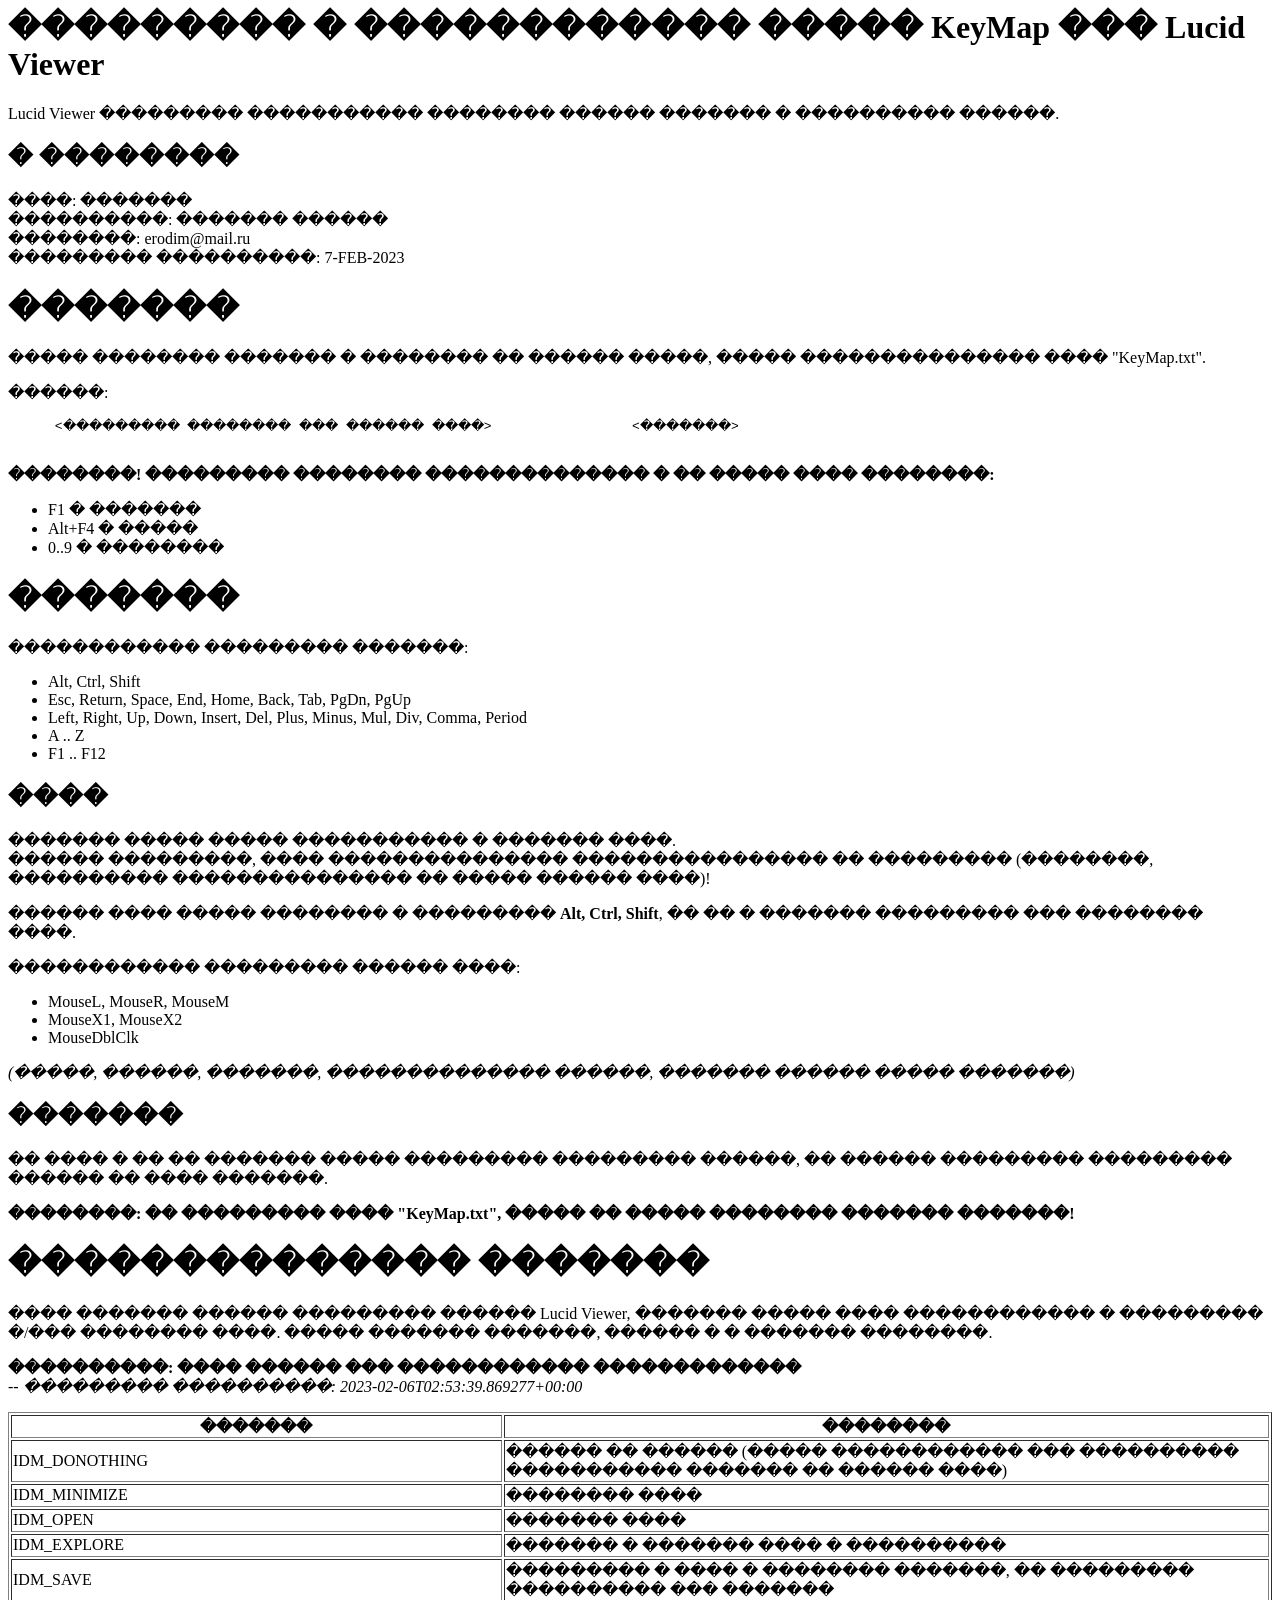
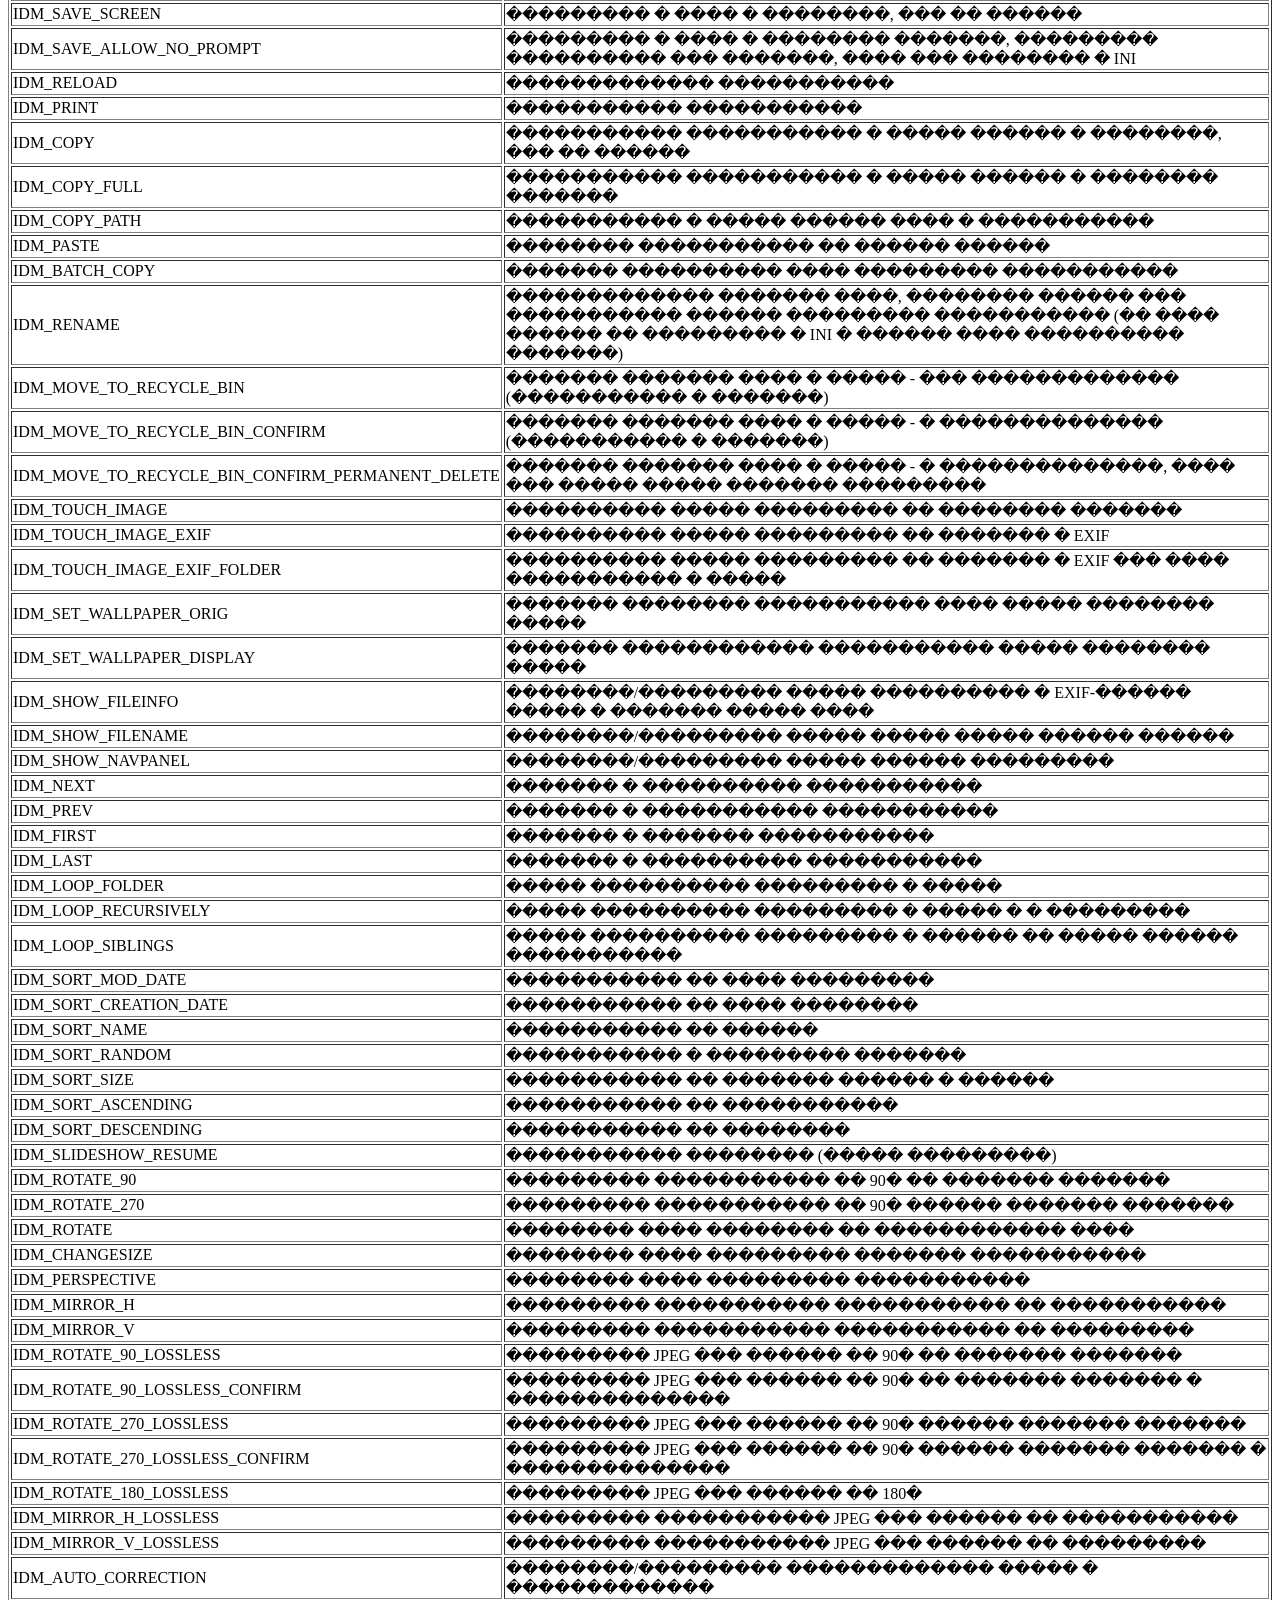
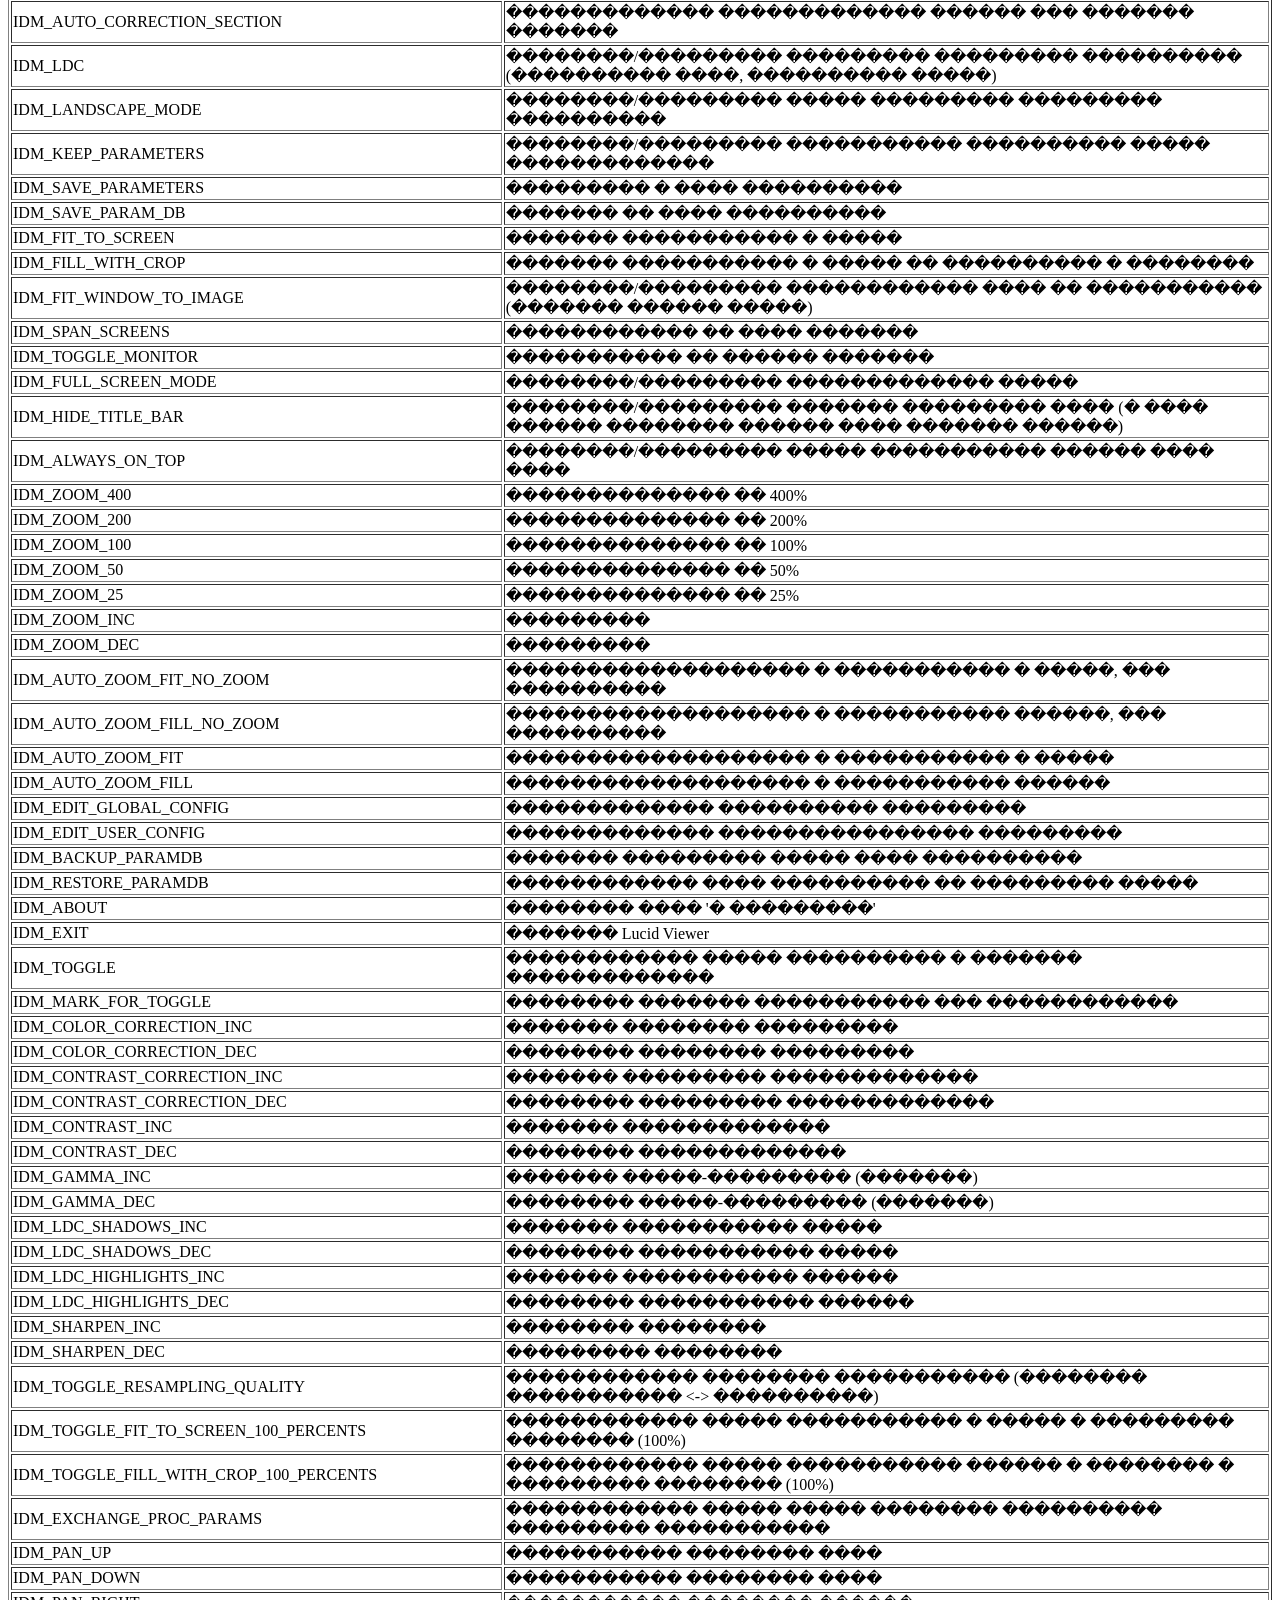
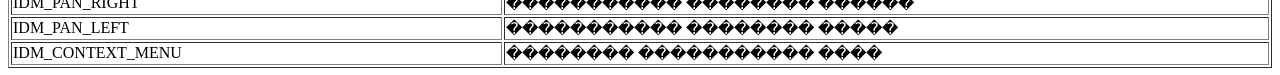
<file: src/LucidViewer/Config/KeyMap-README_ru.html>
<html>
<head>
    <title>
        Lucid Viewer - KeyMap.txt README RU
    </title>
    <style>
.IDM_DONOTHING:before {
  content: "������ �� ������ (����� ������������ ��� ���������� ����������� ������� �� ������ ����)"
}

.IDM_MINIMIZE:before {
  content: "�������� ����"
}

.IDM_OPEN:before {
  content: "������� ����"
}

.IDM_EXPLORE:before {
  content: "������� � ������� ���� � ����������"
}

.IDM_SAVE:before {
  content: "��������� � ���� � �������� �������, �� ��������� ���������� ��� �������"
}

.IDM_SAVE_SCREEN:before {
  content: "��������� � ���� � ��������, ��� �� ������"
}

.IDM_SAVE_ALLOW_NO_PROMPT:before {
  content: "��������� � ���� � �������� �������, ��������� ���������� ��� �������, ���� ��� �������� � INI"
}

.IDM_RELOAD:before {
  content: "������������� �����������"
}

.IDM_PRINT:before {
  content: "����������� �����������"
}

.IDM_COPY:before {
  content: "����������� ����������� � ����� ������ � ��������, ��� �� ������"
}

.IDM_COPY_FULL:before {
  content: "����������� ����������� � ����� ������ � �������� �������"
}

.IDM_COPY_PATH:before {
  content: "����������� � ����� ������ ���� � �����������"
}

.IDM_PASTE:before {
  content: "�������� ����������� �� ������ ������"
}

.IDM_BATCH_COPY:before {
  content: "������� ���������� ���� ��������� �����������"
}

.IDM_RENAME:before {
  content: "������������� ������� ����, �������� ������ ��� ����������� ������ ��������� ����������� (�� ���� ������ �� ��������� � INI � ������ ���� ���������� �������)"
}

.IDM_MOVE_TO_RECYCLE_BIN:before {
  content: "������� ������� ���� � ����� - ��� ������������� (����������� � �������)"
}

.IDM_MOVE_TO_RECYCLE_BIN_CONFIRM:before {
  content: "������� ������� ���� � ����� - � �������������� (����������� � �������)"
}

.IDM_MOVE_TO_RECYCLE_BIN_CONFIRM_PERMANENT_DELETE:before {
  content: "������� ������� ���� � ����� - � ��������������, ���� ��� ����� ����� ������� ���������"
}

.IDM_TOUCH_IMAGE:before {
  content: "���������� ����� ��������� �� �������� �������"
}

.IDM_TOUCH_IMAGE_EXIF:before {
  content: "���������� ����� ��������� �� ������� � EXIF"
}

.IDM_TOUCH_IMAGE_EXIF_FOLDER:before {
  content: "���������� ����� ��������� �� ������� � EXIF ��� ���� ����������� � �����"
}

.IDM_SET_WALLPAPER_ORIG:before {
  content: "������� �������� ����������� ���� ����� �������� �����"
}

.IDM_SET_WALLPAPER_DISPLAY:before {
  content: "������� ������������ ����������� ����� �������� �����"
}

.IDM_SHOW_FILEINFO:before {
  content: "��������/��������� ����� ���������� � EXIF-������ ����� � ������� ����� ����"
}

.IDM_SHOW_FILENAME:before {
  content: "��������/��������� ����� ����� ����� ������ ������"
}

.IDM_SHOW_NAVPANEL:before {
  content: "��������/��������� ����� ������ ���������"
}

.IDM_NEXT:before {
  content: "������� � ���������� �����������"
}

.IDM_PREV:before {
  content: "������� � ����������� �����������"
}

.IDM_FIRST:before {
  content: "������� � ������� �����������"
}

.IDM_LAST:before {
  content: "������� � ���������� �����������"
}

.IDM_LOOP_FOLDER:before {
  content: "����� ���������� ��������� � �����"
}

.IDM_LOOP_RECURSIVELY:before {
  content: "����� ���������� ��������� � ����� � � ���������"
}

.IDM_LOOP_SIBLINGS:before {
  content: "����� ���������� ��������� � ������ �� ����� ������ �����������"
}

.IDM_SORT_MOD_DATE:before {
  content: "����������� �� ���� ���������"
}

.IDM_SORT_CREATION_DATE:before {
  content: "����������� �� ���� ��������"
}

.IDM_SORT_NAME:before {
  content: "����������� �� ������"
}

.IDM_SORT_RANDOM:before {
  content: "����������� � ��������� �������"
}

.IDM_SORT_SIZE:before {
  content: "����������� �� ������� ������ � ������"
}

.IDM_SORT_ASCENDING:before {
  content: "����������� �� �����������"
}

.IDM_SORT_DESCENDING:before {
  content: "����������� �� ��������"
}

.IDM_SLIDESHOW_RESUME:before {
  content: "����������� �������� (����� ���������)"
}

.IDM_ROTATE_90:before {
  content: "��������� ����������� �� 90� �� ������� �������"
}

.IDM_ROTATE_270:before {
  content: "��������� ����������� �� 90� ������ ������� �������"
}

.IDM_ROTATE:before {
  content: "�������� ���� �������� �� ������������ ����"
}

.IDM_CHANGESIZE:before {
  content: "�������� ���� ��������� ������� �����������"
}

.IDM_PERSPECTIVE:before {
  content: "�������� ���� ��������� �����������"
}

.IDM_MIRROR_H:before {
  content: "��������� ����������� ����������� �� �����������"
}

.IDM_MIRROR_V:before {
  content: "��������� ����������� ����������� �� ���������"
}

.IDM_ROTATE_90_LOSSLESS:before {
  content: "��������� JPEG ��� ������ �� 90� �� ������� �������"
}

.IDM_ROTATE_90_LOSSLESS_CONFIRM:before {
  content: "��������� JPEG ��� ������ �� 90� �� ������� ������� � ��������������"
}

.IDM_ROTATE_270_LOSSLESS:before {
  content: "��������� JPEG ��� ������ �� 90� ������ ������� �������"
}

.IDM_ROTATE_270_LOSSLESS_CONFIRM:before {
  content: "��������� JPEG ��� ������ �� 90� ������ ������� ������� � ��������������"
}

.IDM_ROTATE_180_LOSSLESS:before {
  content: "��������� JPEG ��� ������ �� 180�"
}

.IDM_MIRROR_H_LOSSLESS:before {
  content: "��������� ����������� JPEG ��� ������ �� �����������"
}

.IDM_MIRROR_V_LOSSLESS:before {
  content: "��������� ����������� JPEG ��� ������ �� ���������"
}

.IDM_AUTO_CORRECTION:before {
  content: "��������/��������� ������������� ����� � �������������"
}

.IDM_AUTO_CORRECTION_SECTION:before {
  content: "������������� ������������� ������ ��� ������� �������"
}

.IDM_LDC:before {
  content: "��������/��������� ��������� ��������� ���������� (���������� ����, ���������� �����)"
}

.IDM_LANDSCAPE_MODE:before {
  content: "��������/��������� ����� ��������� ��������� ����������"
}

.IDM_KEEP_PARAMETERS:before {
  content: "��������/��������� ����������� ���������� ����� �������������"
}

.IDM_SAVE_PARAMETERS:before {
  content: "��������� � ���� ����������"
}

.IDM_SAVE_PARAM_DB:before {
  content: "������� �� ���� ����������"
}

.IDM_FIT_TO_SCREEN:before {
  content: "������� ����������� � �����"
}

.IDM_FILL_WITH_CROP:before {
  content: "������� ����������� � ����� �� ���������� � ��������"
}

.IDM_FIT_WINDOW_TO_IMAGE:before {
  content: "��������/��������� ������������ ���� �� ����������� (������� ������ �����)"
}

.IDM_SPAN_SCREENS:before {
  content: "������������ �� ���� �������"
}

.IDM_TOGGLE_MONITOR:before {
  content: "����������� �� ������ �������"
}

.IDM_FULL_SCREEN_MODE:before {
  content: "��������/��������� ������������� �����"
}

.IDM_HIDE_TITLE_BAR:before {
  content: "��������/��������� ������� ��������� ���� (� ���� ������ �������� ������ ���� ������� ������)"
}

.IDM_ALWAYS_ON_TOP:before {
  content: "��������/��������� ����� ����������� ������ ���� ����"
}

.IDM_ZOOM_400:before {
  content: "�������������� �� 400%"
}

.IDM_ZOOM_200:before {
  content: "�������������� �� 200%"
}

.IDM_ZOOM_100:before {
  content: "�������������� �� 100%"
}

.IDM_ZOOM_50:before {
  content: "�������������� �� 50%"
}

.IDM_ZOOM_25:before {
  content: "�������������� �� 25%"
}

.IDM_ZOOM_INC:before {
  content: "���������"
}

.IDM_ZOOM_DEC:before {
  content: "���������"
}

.IDM_AUTO_ZOOM_FIT_NO_ZOOM:before {
  content: "������������������� � ����������� � �����, ��� ����������"
}

.IDM_AUTO_ZOOM_FILL_NO_ZOOM:before {
  content: "������������������� � ����������� ������, ��� ����������"
}

.IDM_AUTO_ZOOM_FIT:before {
  content: "������������������� � ����������� � �����"
}

.IDM_AUTO_ZOOM_FILL:before {
  content: "������������������� � ����������� ������"
}

.IDM_EDIT_GLOBAL_CONFIG:before {
  content: "������������� ���������� ���������"
}

.IDM_EDIT_USER_CONFIG:before {
  content: "������������� ���������������� ���������"
}

.IDM_BACKUP_PARAMDB:before {
  content: "������� ��������� ����� ���� ����������"
}

.IDM_RESTORE_PARAMDB:before {
  content: "������������ ���� ���������� �� ��������� �����"
}

.IDM_ABOUT:before {
  content: "�������� ���� '� ���������'"
}

.IDM_EXIT:before {
  content: "������� Lucid Viewer"
}

.IDM_TOGGLE:before {
  content: "������������ ����� ���������� � ������� �������������"
}

.IDM_MARK_FOR_TOGGLE:before {
  content: "�������� ������� ����������� ��� ������������"
}

.IDM_COLOR_CORRECTION_INC:before {
  content: "������� �������� ���������"
}

.IDM_COLOR_CORRECTION_DEC:before {
  content: "�������� �������� ���������"
}

.IDM_CONTRAST_CORRECTION_INC:before {
  content: "������� ��������� �������������"
}

.IDM_CONTRAST_CORRECTION_DEC:before {
  content: "�������� ��������� �������������"
}

.IDM_CONTRAST_INC:before {
  content: "������� �������������"
}

.IDM_CONTRAST_DEC:before {
  content: "�������� �������������"
}

.IDM_GAMMA_INC:before {
  content: "������� �����-��������� (�������)"
}

.IDM_GAMMA_DEC:before {
  content: "�������� �����-��������� (�������)"
}

.IDM_LDC_SHADOWS_INC:before {
  content: "������� ����������� �����"
}

.IDM_LDC_SHADOWS_DEC:before {
  content: "�������� ����������� �����"
}

.IDM_LDC_HIGHLIGHTS_INC:before {
  content: "������� ����������� ������"
}

.IDM_LDC_HIGHLIGHTS_DEC:before {
  content: "�������� ����������� ������"
}

.IDM_SHARPEN_INC:before {
  content: "�������� ��������"
}

.IDM_SHARPEN_DEC:before {
  content: "��������� ��������"
}

.IDM_TOGGLE_RESAMPLING_QUALITY:before {
  content: "������������ �������� ����������� (�������� ����������� <-> ����������)"
}

.IDM_TOGGLE_FIT_TO_SCREEN_100_PERCENTS:before {
  content: "������������ ����� ����������� � ����� � ��������� �������� (100%)"
}

.IDM_TOGGLE_FILL_WITH_CROP_100_PERCENTS:before {
  content: "������������ ����� ����������� ������ � �������� � ��������� �������� (100%)"
}

.IDM_EXCHANGE_PROC_PARAMS:before {
  content: "������������ ����� ����� �������� ���������� ��������� �����������"
}

.IDM_PAN_UP:before {
  content: "����������� �������� ����"
}

.IDM_PAN_DOWN:before {
  content: "����������� �������� ����"
}

.IDM_PAN_RIGHT:before {
  content: "����������� �������� ������"
}

.IDM_PAN_LEFT:before {
  content: "����������� �������� �����"
}

.IDM_CONTEXT_MENU:before {
  content: "�������� ����������� ����"
}
</style></head><body>

<header>
    <h1>
        ��������� � ������������ ����� KeyMap ��� Lucid Viewer
    </h1>
</header>

Lucid Viewer ��������� ����������� �������� ������ ������� � ���������� ������.

<h2>
    � ��������
</h2>
����: �������<br />
����������: ������� ������<br />
��������: erodim@mail.ru<br />
��������� ����������: 7-FEB-2023<br />

<h1>
    �������
</h1>
<p>
    ����� �������� ������� � �������� �� ������ �����, ����� ��������������� ���� "KeyMap.txt".
</p>

<p>
    ������:
    <pre>
      &lt;��������� �������� ��� ������ ����&gt;			&lt;�������&gt;
    </pre>
</p>

<b>
    ��������! ��������� �������� �������������� � �� ����� ���� ��������:
</b>
<ul>
    <li>F1 � �������</li>
    <li>Alt+F4 � �����</li>
    <li>0..9 � ��������</li>
</ul>

<h1>
    �������
</h1>

������������ ��������� �������:
<ul>
    <li>Alt, Ctrl, Shift</li>
    <li>Esc, Return, Space, End, Home, Back, Tab, PgDn, PgUp</li>
    <li>Left, Right, Up, Down, Insert, Del, Plus, Minus, Mul, Div, Comma, Period</li>
    <li>A .. Z</li>
    <li>F1 .. F12</li>
</ul>

<h2>
    ����
</h2>

<p>
    ������� ����� ����� ����������� � ������� ����.<br />
    ������ ���������, ���� ��������������� ���������������� �� ��������� (��������, ���������� ��������������� �� ����� ������ ����)!
</p>

������ ���� ����� �������� � ��������� <b>Alt, Ctrl, Shift</b>,
�� �� � ������� ��������� ��� �������� ����.

<p>
    ������������ ��������� ������ ����:
    <ul>
        <li>MouseL, MouseR, MouseM</li>
        <li>MouseX1, MouseX2</li>
        <li>MouseDblClk</li>
    </ul>

    <i>
        (�����, ������, �������, �������������� ������, ������� ������ ����� �������)
    </i>
</p>


<h2>
    �������
</h2>

<p>
    �� ���� � �� �� ������� ����� ��������� ��������� ������, �� ������ ��������� ��������� ������ �� ���� �������.
</p>

<p><b>
    ��������: �� ��������� ���� "KeyMap.txt", ����� �� ����� �������� ������� �������!
</b></p>


<h1>
    �������������� �������
</h1>

<p>
    ���� ������� ������ ��������� ������ Lucid Viewer, ������� ����� ���� ������������ � ��������� �/��� �������� ����.
    ����� ������� �������, ������ � � ������� ��������.
</p>

<p>
    <b>
        ����������: ���� ������ ��� ������������ �������������
    </b>
    <br />
    <i>
        -- ��������� ����������: 2023-02-06T02:53:39.869277+00:00
    </i>
</p>

<!--
<p><i>
    (Devs: see "extras\scripts" for more info.)
</i></p>
-->



<table border="1">
  <tr>
    <th>
      �������
    </th>
    <th>
      ��������
    </th>
  </tr>


  <tr><td>IDM_DONOTHING</td>
    <td>
      <span class="IDM_DONOTHING" />
    </td>
  </tr>

  <tr><td>IDM_MINIMIZE</td>
    <td>
      <span class="IDM_MINIMIZE" />
    </td>
  </tr>

  <tr><td>IDM_OPEN</td>
    <td>
      <span class="IDM_OPEN" />
    </td>
  </tr>

  <tr><td>IDM_EXPLORE</td>
    <td>
      <span class="IDM_EXPLORE" />
    </td>
  </tr>

  <tr><td>IDM_SAVE</td>
    <td>
      <span class="IDM_SAVE" />
    </td>
  </tr>

  <tr><td>IDM_SAVE_SCREEN</td>
    <td>
      <span class="IDM_SAVE_SCREEN" />
    </td>
  </tr>

  <tr><td>IDM_SAVE_ALLOW_NO_PROMPT</td>
    <td>
      <span class="IDM_SAVE_ALLOW_NO_PROMPT" />
    </td>
  </tr>

  <tr><td>IDM_RELOAD</td>
    <td>
      <span class="IDM_RELOAD" />
    </td>
  </tr>

  <tr><td>IDM_PRINT</td>
    <td>
      <span class="IDM_PRINT" />
    </td>
  </tr>

  <tr><td>IDM_COPY</td>
    <td>
      <span class="IDM_COPY" />
    </td>
  </tr>

  <tr><td>IDM_COPY_FULL</td>
    <td>
      <span class="IDM_COPY_FULL" />
    </td>
  </tr>

  <tr><td>IDM_COPY_PATH</td>
    <td>
      <span class="IDM_COPY_PATH" />
    </td>
  </tr>

  <tr><td>IDM_PASTE</td>
    <td>
      <span class="IDM_PASTE" />
    </td>
  </tr>

  <tr><td>IDM_BATCH_COPY</td>
    <td>
      <span class="IDM_BATCH_COPY" />
    </td>
  </tr>

  <tr><td>IDM_RENAME</td>
    <td>
      <span class="IDM_RENAME" />
    </td>
  </tr>

  <tr><td>IDM_MOVE_TO_RECYCLE_BIN</td>
    <td>
      <span class="IDM_MOVE_TO_RECYCLE_BIN" />
    </td>
  </tr>

  <tr><td>IDM_MOVE_TO_RECYCLE_BIN_CONFIRM</td>
    <td>
      <span class="IDM_MOVE_TO_RECYCLE_BIN_CONFIRM" />
    </td>
  </tr>

  <tr><td>IDM_MOVE_TO_RECYCLE_BIN_CONFIRM_PERMANENT_DELETE</td>
    <td>
      <span class="IDM_MOVE_TO_RECYCLE_BIN_CONFIRM_PERMANENT_DELETE" />
    </td>
  </tr>

  <tr><td>IDM_TOUCH_IMAGE</td>
    <td>
      <span class="IDM_TOUCH_IMAGE" />
    </td>
  </tr>

  <tr><td>IDM_TOUCH_IMAGE_EXIF</td>
    <td>
      <span class="IDM_TOUCH_IMAGE_EXIF" />
    </td>
  </tr>

  <tr><td>IDM_TOUCH_IMAGE_EXIF_FOLDER</td>
    <td>
      <span class="IDM_TOUCH_IMAGE_EXIF_FOLDER" />
    </td>
  </tr>

  <tr><td>IDM_SET_WALLPAPER_ORIG</td>
    <td>
      <span class="IDM_SET_WALLPAPER_ORIG" />
    </td>
  </tr>

  <tr><td>IDM_SET_WALLPAPER_DISPLAY</td>
    <td>
      <span class="IDM_SET_WALLPAPER_DISPLAY" />
    </td>
  </tr>

  <tr><td>IDM_SHOW_FILEINFO</td>
    <td>
      <span class="IDM_SHOW_FILEINFO" />
    </td>
  </tr>

  <tr><td>IDM_SHOW_FILENAME</td>
    <td>
      <span class="IDM_SHOW_FILENAME" />
    </td>
  </tr>

  <tr><td>IDM_SHOW_NAVPANEL</td>
    <td>
      <span class="IDM_SHOW_NAVPANEL" />
    </td>
  </tr>

  <tr><td>IDM_NEXT</td>
    <td>
      <span class="IDM_NEXT" />
    </td>
  </tr>

  <tr><td>IDM_PREV</td>
    <td>
      <span class="IDM_PREV" />
    </td>
  </tr>

  <tr><td>IDM_FIRST</td>
    <td>
      <span class="IDM_FIRST" />
    </td>
  </tr>

  <tr><td>IDM_LAST</td>
    <td>
      <span class="IDM_LAST" />
    </td>
  </tr>

  <tr><td>IDM_LOOP_FOLDER</td>
    <td>
      <span class="IDM_LOOP_FOLDER" />
    </td>
  </tr>

  <tr><td>IDM_LOOP_RECURSIVELY</td>
    <td>
      <span class="IDM_LOOP_RECURSIVELY" />
    </td>
  </tr>

  <tr><td>IDM_LOOP_SIBLINGS</td>
    <td>
      <span class="IDM_LOOP_SIBLINGS" />
    </td>
  </tr>

  <tr><td>IDM_SORT_MOD_DATE</td>
    <td>
      <span class="IDM_SORT_MOD_DATE" />
    </td>
  </tr>

  <tr><td>IDM_SORT_CREATION_DATE</td>
    <td>
      <span class="IDM_SORT_CREATION_DATE" />
    </td>
  </tr>

  <tr><td>IDM_SORT_NAME</td>
    <td>
      <span class="IDM_SORT_NAME" />
    </td>
  </tr>

  <tr><td>IDM_SORT_RANDOM</td>
    <td>
      <span class="IDM_SORT_RANDOM" />
    </td>
  </tr>

  <tr><td>IDM_SORT_SIZE</td>
    <td>
      <span class="IDM_SORT_SIZE" />
    </td>
  </tr>

  <tr><td>IDM_SORT_ASCENDING</td>
    <td>
      <span class="IDM_SORT_ASCENDING" />
    </td>
  </tr>

  <tr><td>IDM_SORT_DESCENDING</td>
    <td>
      <span class="IDM_SORT_DESCENDING" />
    </td>
  </tr>

  <tr><td>IDM_SLIDESHOW_RESUME</td>
    <td>
      <span class="IDM_SLIDESHOW_RESUME" />
    </td>
  </tr>

  <tr><td>IDM_ROTATE_90</td>
    <td>
      <span class="IDM_ROTATE_90" />
    </td>
  </tr>

  <tr><td>IDM_ROTATE_270</td>
    <td>
      <span class="IDM_ROTATE_270" />
    </td>
  </tr>

  <tr><td>IDM_ROTATE</td>
    <td>
      <span class="IDM_ROTATE" />
    </td>
  </tr>

  <tr><td>IDM_CHANGESIZE</td>
    <td>
      <span class="IDM_CHANGESIZE" />
    </td>
  </tr>

  <tr><td>IDM_PERSPECTIVE</td>
    <td>
      <span class="IDM_PERSPECTIVE" />
    </td>
  </tr>

  <tr><td>IDM_MIRROR_H</td>
    <td>
      <span class="IDM_MIRROR_H" />
    </td>
  </tr>

  <tr><td>IDM_MIRROR_V</td>
    <td>
      <span class="IDM_MIRROR_V" />
    </td>
  </tr>

  <tr><td>IDM_ROTATE_90_LOSSLESS</td>
    <td>
      <span class="IDM_ROTATE_90_LOSSLESS" />
    </td>
  </tr>

  <tr><td>IDM_ROTATE_90_LOSSLESS_CONFIRM</td>
    <td>
      <span class="IDM_ROTATE_90_LOSSLESS_CONFIRM" />
    </td>
  </tr>

  <tr><td>IDM_ROTATE_270_LOSSLESS</td>
    <td>
      <span class="IDM_ROTATE_270_LOSSLESS" />
    </td>
  </tr>

  <tr><td>IDM_ROTATE_270_LOSSLESS_CONFIRM</td>
    <td>
      <span class="IDM_ROTATE_270_LOSSLESS_CONFIRM" />
    </td>
  </tr>

  <tr><td>IDM_ROTATE_180_LOSSLESS</td>
    <td>
      <span class="IDM_ROTATE_180_LOSSLESS" />
    </td>
  </tr>

  <tr><td>IDM_MIRROR_H_LOSSLESS</td>
    <td>
      <span class="IDM_MIRROR_H_LOSSLESS" />
    </td>
  </tr>

  <tr><td>IDM_MIRROR_V_LOSSLESS</td>
    <td>
      <span class="IDM_MIRROR_V_LOSSLESS" />
    </td>
  </tr>

  <tr><td>IDM_AUTO_CORRECTION</td>
    <td>
      <span class="IDM_AUTO_CORRECTION" />
    </td>
  </tr>

  <tr><td>IDM_AUTO_CORRECTION_SECTION</td>
    <td>
      <span class="IDM_AUTO_CORRECTION_SECTION" />
    </td>
  </tr>

  <tr><td>IDM_LDC</td>
    <td>
      <span class="IDM_LDC" />
    </td>
  </tr>

  <tr><td>IDM_LANDSCAPE_MODE</td>
    <td>
      <span class="IDM_LANDSCAPE_MODE" />
    </td>
  </tr>

  <tr><td>IDM_KEEP_PARAMETERS</td>
    <td>
      <span class="IDM_KEEP_PARAMETERS" />
    </td>
  </tr>

  <tr><td>IDM_SAVE_PARAMETERS</td>
    <td>
      <span class="IDM_SAVE_PARAMETERS" />
    </td>
  </tr>

  <tr><td>IDM_SAVE_PARAM_DB</td>
    <td>
      <span class="IDM_SAVE_PARAM_DB" />
    </td>
  </tr>

  <tr><td>IDM_FIT_TO_SCREEN</td>
    <td>
      <span class="IDM_FIT_TO_SCREEN" />
    </td>
  </tr>

  <tr><td>IDM_FILL_WITH_CROP</td>
    <td>
      <span class="IDM_FILL_WITH_CROP" />
    </td>
  </tr>

  <tr><td>IDM_FIT_WINDOW_TO_IMAGE</td>
    <td>
      <span class="IDM_FIT_WINDOW_TO_IMAGE" />
    </td>
  </tr>

  <tr><td>IDM_SPAN_SCREENS</td>
    <td>
      <span class="IDM_SPAN_SCREENS" />
    </td>
  </tr>

  <tr><td>IDM_TOGGLE_MONITOR</td>
    <td>
      <span class="IDM_TOGGLE_MONITOR" />
    </td>
  </tr>

  <tr><td>IDM_FULL_SCREEN_MODE</td>
    <td>
      <span class="IDM_FULL_SCREEN_MODE" />
    </td>
  </tr>

  <tr><td>IDM_HIDE_TITLE_BAR</td>
    <td>
      <span class="IDM_HIDE_TITLE_BAR" />
    </td>
  </tr>

  <tr><td>IDM_ALWAYS_ON_TOP</td>
    <td>
      <span class="IDM_ALWAYS_ON_TOP" />
    </td>
  </tr>

  <tr><td>IDM_ZOOM_400</td>
    <td>
      <span class="IDM_ZOOM_400" />
    </td>
  </tr>

  <tr><td>IDM_ZOOM_200</td>
    <td>
      <span class="IDM_ZOOM_200" />
    </td>
  </tr>

  <tr><td>IDM_ZOOM_100</td>
    <td>
      <span class="IDM_ZOOM_100" />
    </td>
  </tr>

  <tr><td>IDM_ZOOM_50</td>
    <td>
      <span class="IDM_ZOOM_50" />
    </td>
  </tr>

  <tr><td>IDM_ZOOM_25</td>
    <td>
      <span class="IDM_ZOOM_25" />
    </td>
  </tr>

  <tr><td>IDM_ZOOM_INC</td>
    <td>
      <span class="IDM_ZOOM_INC" />
    </td>
  </tr>

  <tr><td>IDM_ZOOM_DEC</td>
    <td>
      <span class="IDM_ZOOM_DEC" />
    </td>
  </tr>

  <tr><td>IDM_AUTO_ZOOM_FIT_NO_ZOOM</td>
    <td>
      <span class="IDM_AUTO_ZOOM_FIT_NO_ZOOM" />
    </td>
  </tr>

  <tr><td>IDM_AUTO_ZOOM_FILL_NO_ZOOM</td>
    <td>
      <span class="IDM_AUTO_ZOOM_FILL_NO_ZOOM" />
    </td>
  </tr>

  <tr><td>IDM_AUTO_ZOOM_FIT</td>
    <td>
      <span class="IDM_AUTO_ZOOM_FIT" />
    </td>
  </tr>

  <tr><td>IDM_AUTO_ZOOM_FILL</td>
    <td>
      <span class="IDM_AUTO_ZOOM_FILL" />
    </td>
  </tr>

  <tr><td>IDM_EDIT_GLOBAL_CONFIG</td>
    <td>
      <span class="IDM_EDIT_GLOBAL_CONFIG" />
    </td>
  </tr>

  <tr><td>IDM_EDIT_USER_CONFIG</td>
    <td>
      <span class="IDM_EDIT_USER_CONFIG" />
    </td>
  </tr>

  <tr><td>IDM_BACKUP_PARAMDB</td>
    <td>
      <span class="IDM_BACKUP_PARAMDB" />
    </td>
  </tr>

  <tr><td>IDM_RESTORE_PARAMDB</td>
    <td>
      <span class="IDM_RESTORE_PARAMDB" />
    </td>
  </tr>

  <tr><td>IDM_ABOUT</td>
    <td>
      <span class="IDM_ABOUT" />
    </td>
  </tr>

  <tr><td>IDM_EXIT</td>
    <td>
      <span class="IDM_EXIT" />
    </td>
  </tr>

  <tr><td>IDM_TOGGLE</td>
    <td>
      <span class="IDM_TOGGLE" />
    </td>
  </tr>

  <tr><td>IDM_MARK_FOR_TOGGLE</td>
    <td>
      <span class="IDM_MARK_FOR_TOGGLE" />
    </td>
  </tr>

  <tr><td>IDM_COLOR_CORRECTION_INC</td>
    <td>
      <span class="IDM_COLOR_CORRECTION_INC" />
    </td>
  </tr>

  <tr><td>IDM_COLOR_CORRECTION_DEC</td>
    <td>
      <span class="IDM_COLOR_CORRECTION_DEC" />
    </td>
  </tr>

  <tr><td>IDM_CONTRAST_CORRECTION_INC</td>
    <td>
      <span class="IDM_CONTRAST_CORRECTION_INC" />
    </td>
  </tr>

  <tr><td>IDM_CONTRAST_CORRECTION_DEC</td>
    <td>
      <span class="IDM_CONTRAST_CORRECTION_DEC" />
    </td>
  </tr>

  <tr><td>IDM_CONTRAST_INC</td>
    <td>
      <span class="IDM_CONTRAST_INC" />
    </td>
  </tr>

  <tr><td>IDM_CONTRAST_DEC</td>
    <td>
      <span class="IDM_CONTRAST_DEC" />
    </td>
  </tr>

  <tr><td>IDM_GAMMA_INC</td>
    <td>
      <span class="IDM_GAMMA_INC" />
    </td>
  </tr>

  <tr><td>IDM_GAMMA_DEC</td>
    <td>
      <span class="IDM_GAMMA_DEC" />
    </td>
  </tr>

  <tr><td>IDM_LDC_SHADOWS_INC</td>
    <td>
      <span class="IDM_LDC_SHADOWS_INC" />
    </td>
  </tr>

  <tr><td>IDM_LDC_SHADOWS_DEC</td>
    <td>
      <span class="IDM_LDC_SHADOWS_DEC" />
    </td>
  </tr>

  <tr><td>IDM_LDC_HIGHLIGHTS_INC</td>
    <td>
      <span class="IDM_LDC_HIGHLIGHTS_INC" />
    </td>
  </tr>

  <tr><td>IDM_LDC_HIGHLIGHTS_DEC</td>
    <td>
      <span class="IDM_LDC_HIGHLIGHTS_DEC" />
    </td>
  </tr>

  <tr><td>IDM_SHARPEN_INC</td>
    <td>
      <span class="IDM_SHARPEN_INC" />
    </td>
  </tr>

  <tr><td>IDM_SHARPEN_DEC</td>
    <td>
      <span class="IDM_SHARPEN_DEC" />
    </td>
  </tr>

  <tr><td>IDM_TOGGLE_RESAMPLING_QUALITY</td>
    <td>
      <span class="IDM_TOGGLE_RESAMPLING_QUALITY" />
    </td>
  </tr>

  <tr><td>IDM_TOGGLE_FIT_TO_SCREEN_100_PERCENTS</td>
    <td>
      <span class="IDM_TOGGLE_FIT_TO_SCREEN_100_PERCENTS" />
    </td>
  </tr>

  <tr><td>IDM_TOGGLE_FILL_WITH_CROP_100_PERCENTS</td>
    <td>
      <span class="IDM_TOGGLE_FILL_WITH_CROP_100_PERCENTS" />
    </td>
  </tr>

  <tr><td>IDM_EXCHANGE_PROC_PARAMS</td>
    <td>
      <span class="IDM_EXCHANGE_PROC_PARAMS" />
    </td>
  </tr>

  <tr><td>IDM_PAN_UP</td>
    <td>
      <span class="IDM_PAN_UP" />
    </td>
  </tr>

  <tr><td>IDM_PAN_DOWN</td>
    <td>
      <span class="IDM_PAN_DOWN" />
    </td>
  </tr>

  <tr><td>IDM_PAN_RIGHT</td>
    <td>
      <span class="IDM_PAN_RIGHT" />
    </td>
  </tr>

  <tr><td>IDM_PAN_LEFT</td>
    <td>
      <span class="IDM_PAN_LEFT" />
    </td>
  </tr>

  <tr><td>IDM_CONTEXT_MENU</td>
    <td>
      <span class="IDM_CONTEXT_MENU" />
    </td>
  </tr>
</html>
</file>
